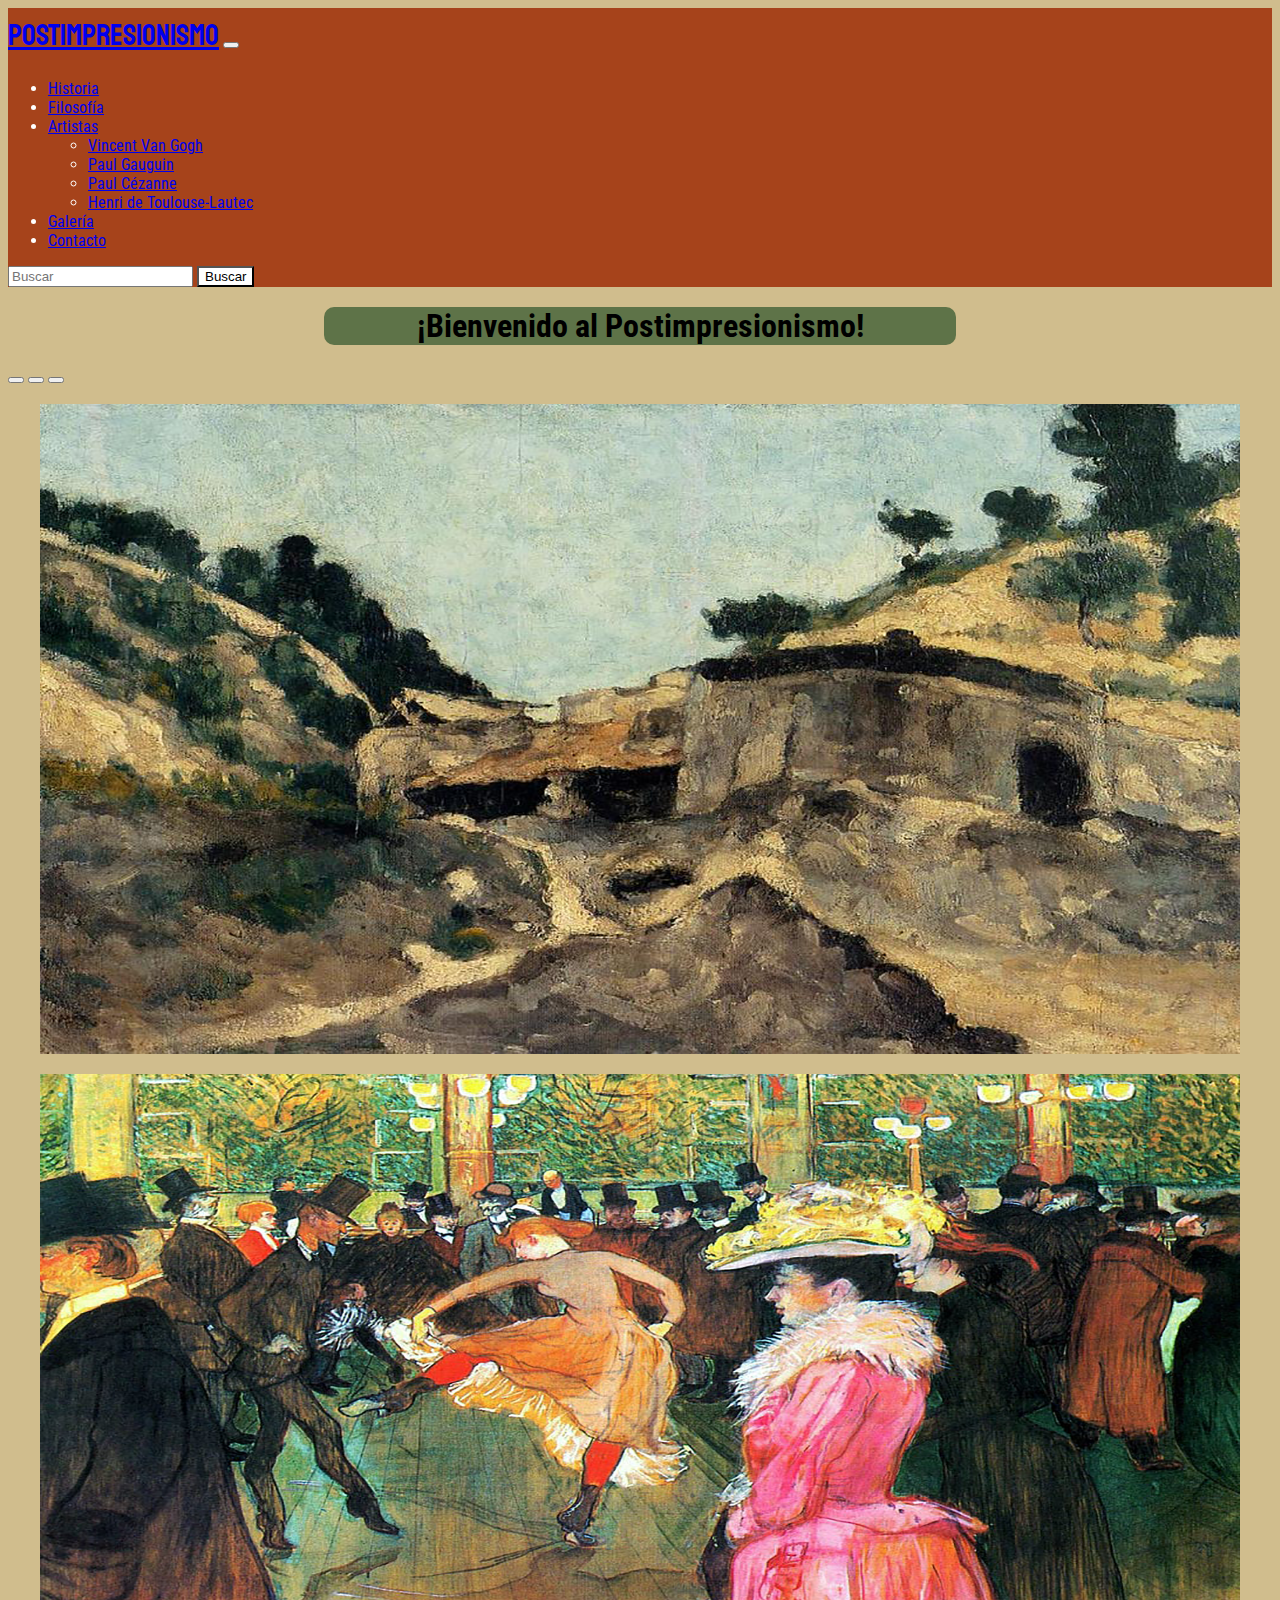
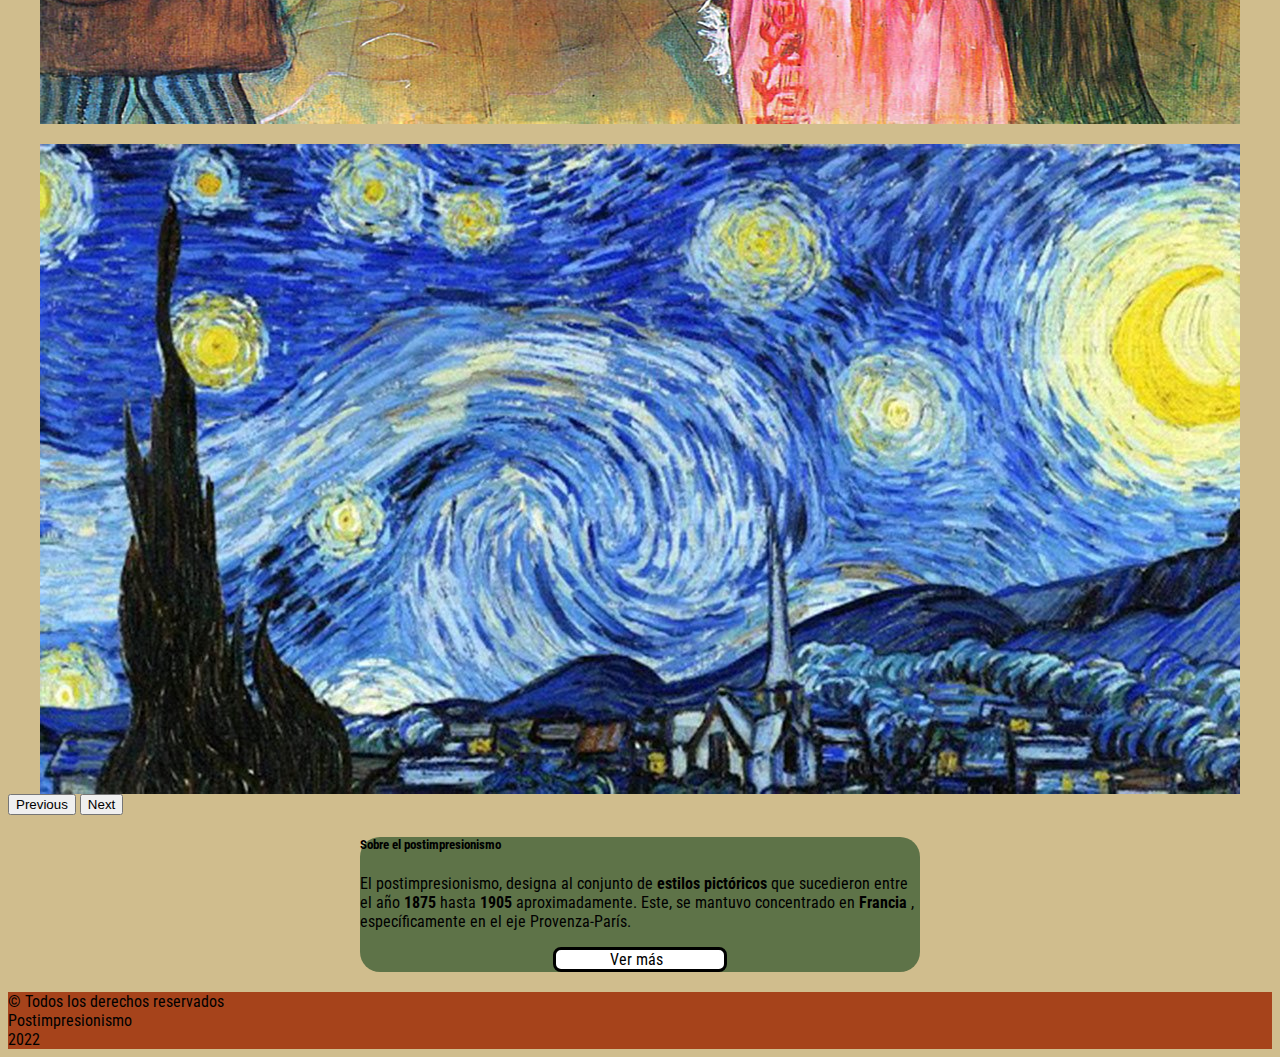
<file: web/index.html>
<!DOCTYPE html>
<html lang="es">
<head>
    <meta charset="UTF-8">
    <meta name="viewport" content="width=device-width, initial-scale=1.0">
    <link href="https://fonts.googleapis.com/css2?family=Roboto+Condensed&display=swap" rel="stylesheet">
    <link href="https://fonts.googleapis.com/css2?family=Koulen&display=swap" rel="stylesheet">
    <title>Postimpresionismo</title>
    <link href="https://cdn.jsdelivr.net/npm/bootstrap@5.1.3/dist/css/bootstrap.min.css" rel="stylesheet" integrity="
    sha384-1BmE4kWBq78iYhFldvKuhfTAU6auU8tT94WrHftjDbrCEXSU1oBoqyl2QvZ6jIW3" crossorigin="anonymous">
    <link rel="stylesheet" href="css/estilos.css">
</head>

 <body class="body">
 <header class="header container">
 <nav class="navbar navbar-expand-lg navbar-light ">
  <div class="container-fluid">
    <a class="navbar-brand" href="index.html">POSTIMPRESIONISMO</a>
    <button class="navbar-toggler" type="button" data-bs-toggle="collapse" data-bs-target="#navbarSupportedContent" aria-controls="navbarSupportedContent" aria-expanded="false" aria-label="Toggle navigation">
      <span class="navbar-toggler-icon"></span>
    </button>
    <div class="collapse navbar-collapse" id="navbarSupportedContent">
      <ul class="navbar-nav me-auto mb-2 mb-lg-0">
        <li class="nav-item">
          <a class="nav-link" aria-current="page" href="historia.html">Historia</a>
        </li>
        <li class="nav-item">
          <a class="nav-link" href="filosofia.html">Filosofía</a>
        </li>
        <li class="nav-item dropdown">
          <a class="nav-link dropdown-toggle" href="#" id="navbarDropdown" role="button" data-bs-toggle="dropdown" aria-expanded="false">
            Artistas
          </a>
          <ul class="dropdown-menu" aria-labelledby="navbarDropdown">
            <li><a class="dropdown-item" href="vangogh.html">Vincent Van Gogh</a></li>
            <li><a class="dropdown-item" href="gauguin.html">Paul Gauguin</a></li>
            <li><a class="dropdown-item" href="cezanne.html">Paul Cézanne</a></li>
            <li><a class="dropdown-item" href="henri.html">Henri de Toulouse-Lautec</a></li>
          </ul>
        </li>
        <li class="nav-item">
          <a class="nav-link" href="galeria.html">Galería</a>
        </li>
        <li class="nav-item">
          <a class="nav-link" href="contacto.html">Contacto</a>
        </li>
      </ul>
      <form class="d-flex" action="resultados_buscar.php" method="post">
        <input class="form-control me-2" type="search" placeholder="Buscar" aria-label="Search" name="buscar">
        <button class="btn btn-outline-success" type="submit">Buscar</button>
      </form>
    </div>
  </div>
</nav>
    </header>

    <section>
     <div class="index"> <h1> ¡Bienvenido al Postimpresionismo! </h1> </div>
<div id="carouselExampleIndicators" class="carousel slide" data-bs-ride="carousel">
  <div class="carousel-indicators">
    <button type="button" data-bs-target="#carouselExampleIndicators" data-bs-slide-to="0" class="active" aria-current="true" aria-label="Slide 1"></button>
    <button type="button" data-bs-target="#carouselExampleIndicators" data-bs-slide-to="1" aria-label="Slide 2"></button>
    <button type="button" data-bs-target="#carouselExampleIndicators" data-bs-slide-to="2" aria-label="Slide 3"></button>
  </div>
  <div class="carousel-inner ">
    <div class="carousel-item active">
      <img class="w-50" src="img/molino.jpg" alt="">
    </div>
    <div class="carousel-item">
      <img class="w-50" src="img/mouline.jpg" alt="">
    </div>
    <div class="carousel-item">
      <img class="w-50" src="img/noche.jpg" alt="">
    </div>
  </div>
   <button class="carousel-control-prev" type="button" data-bs-target="#carouselExampleIndicators" data-bs-slide="prev">
    <span class="carousel-control-prev-icon" aria-hidden="true"></span>
    <span class="visually-hidden">Previous</span>
  </button>
  <button class="carousel-control-next" type="button" data-bs-target="#carouselExampleIndicators" data-bs-slide="next">
    <span class="carousel-control-next-icon" aria-hidden="true"></span>
    <span class="visually-hidden">Next</span>
  </button>
</div>

<div class="card1">
<div class="card" style="width: 35rem;">
  <div class="card-body">
    <h5 class="card-title">Sobre el postimpresionismo</h5>
    <p class="card-text"> El postimpresionismo, designa al conjunto de <strong> estilos pictóricos </strong> que sucedieron entre el año <strong>1875 </strong> hasta <strong> 1905 </strong> aproximadamente. Este, se mantuvo concentrado en <strong> Francia </strong>, específicamente en el eje Provenza-París.</p>
     <div class="botonindex"> <a href="historia.html" class="card-link">Ver más</a> </div>
  </div>
</div>
</div>
    </section>

    <footer>
           <div class="container  p-4 text-center">
            <div class="row justify-content-center">
                <div class="col-6">
                    <span>
                        &copy; Todos los derechos reservados <br>
                        Postimpresionismo <br> 2022
                    </span>
                </div>
            </div>
        </div>
    </footer>
  



<script src="https://cdn.jsdelivr.net/npm/bootstrap@5.1.3/dist/js/bootstrap.bundle.min.js" integrity="sha384-ka7Sk0Gln4gmtz2MlQnikT1wXgYsOg+OMhuP+IlRH9sENBO0LRn5q+8nbTov4+1p" crossorigin="anonymous"></script>
</body>
</html>
</file>
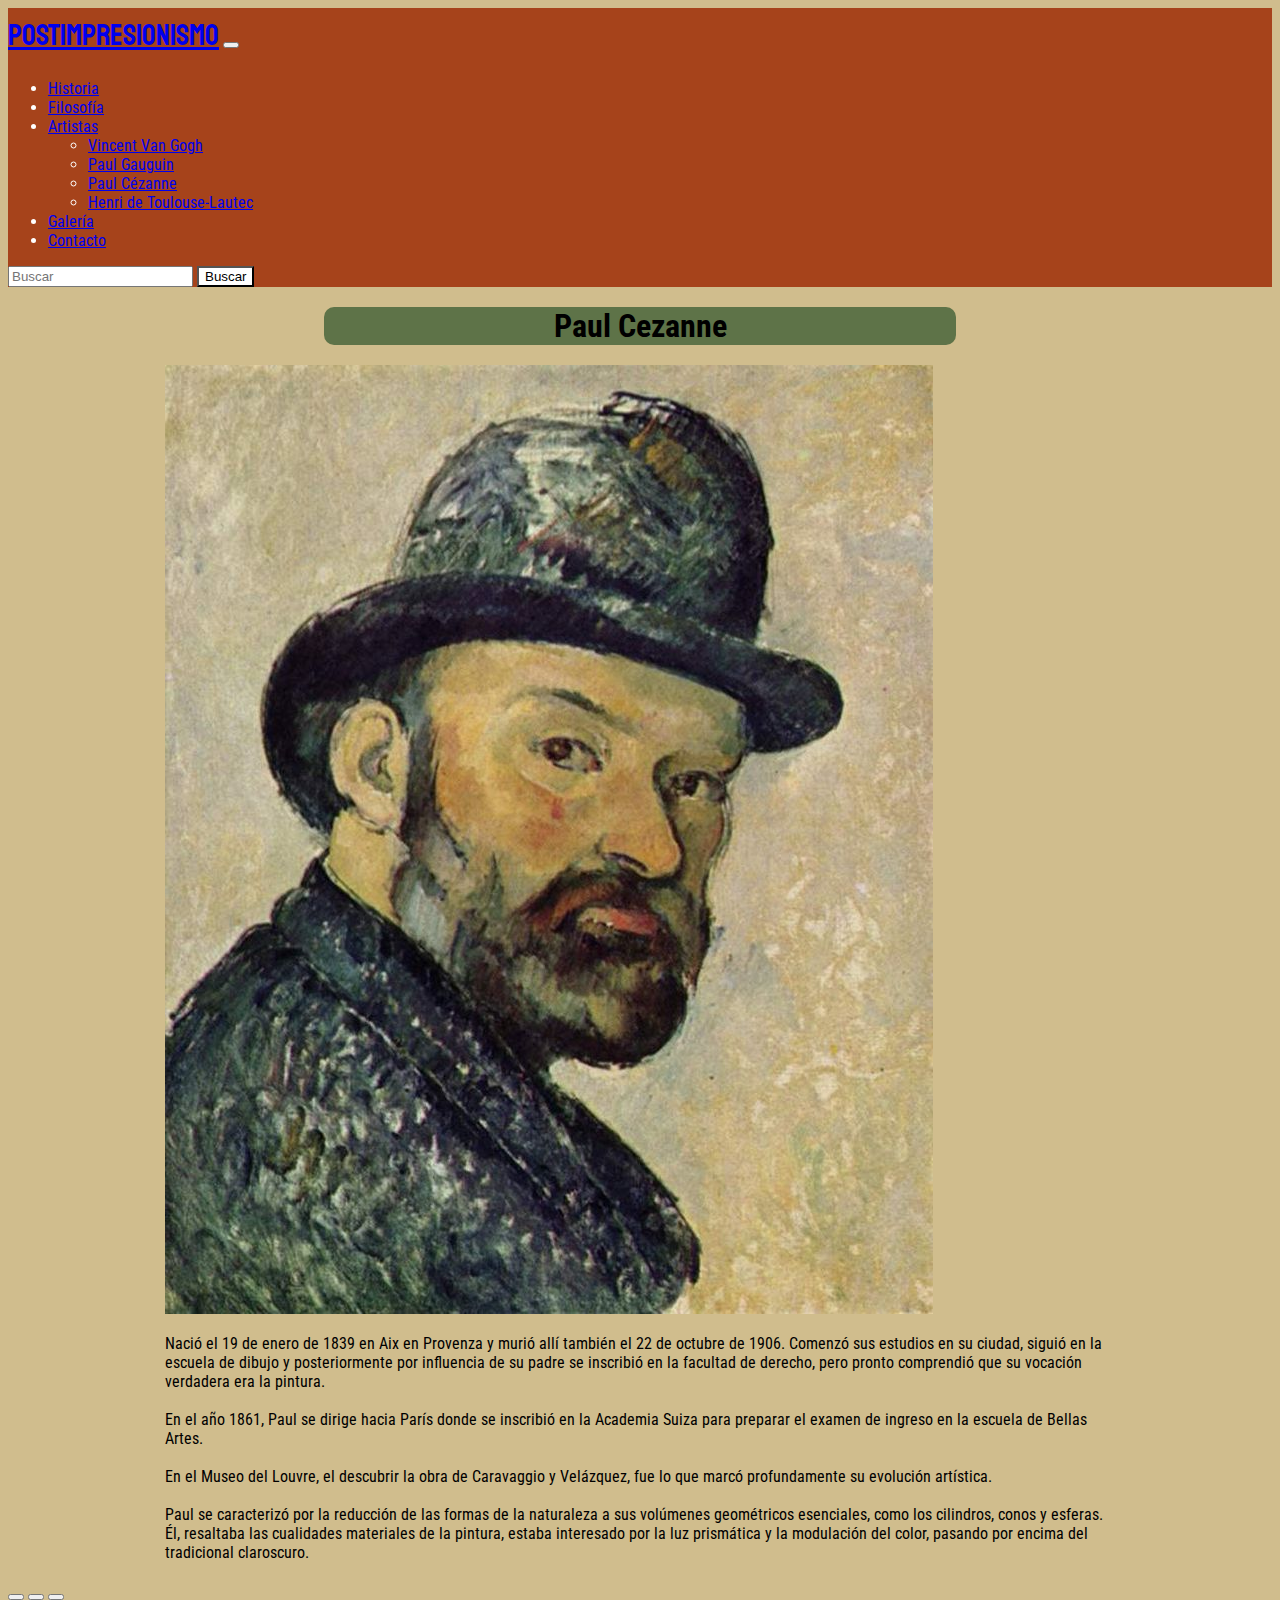
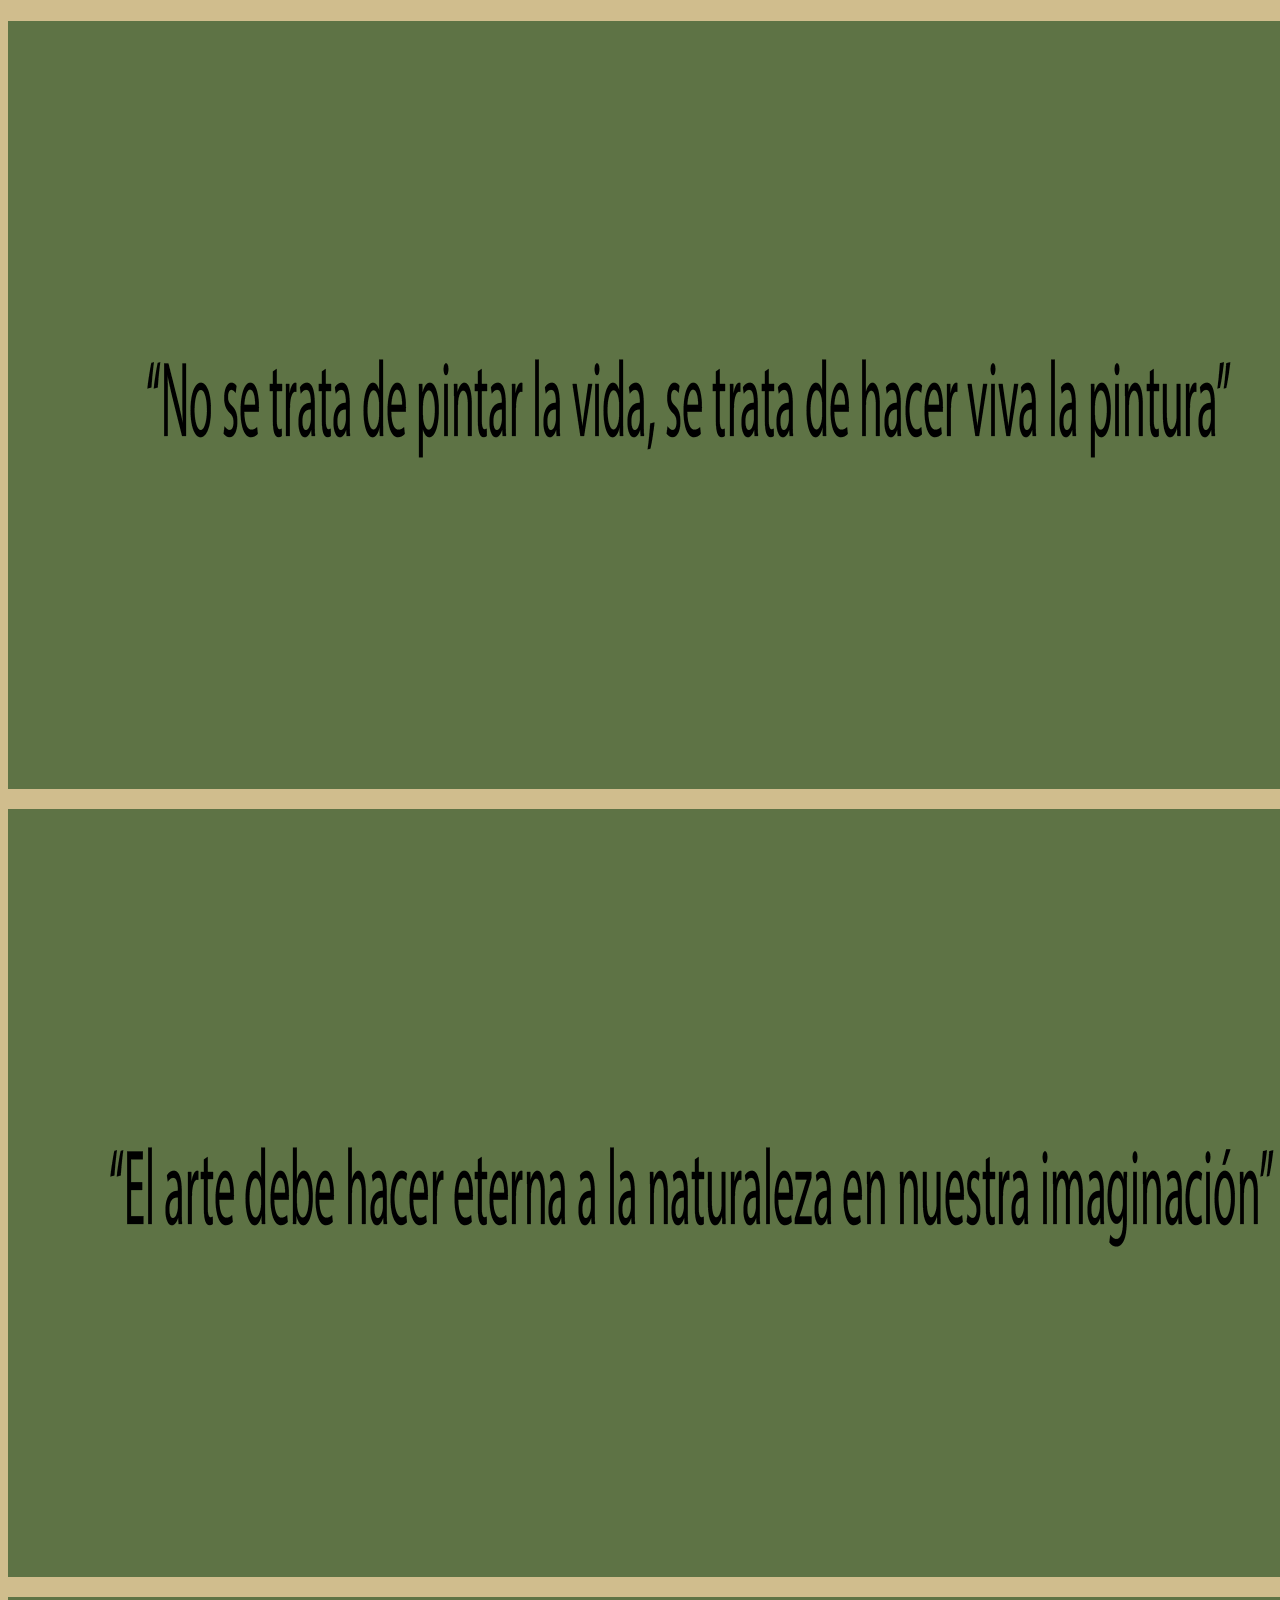
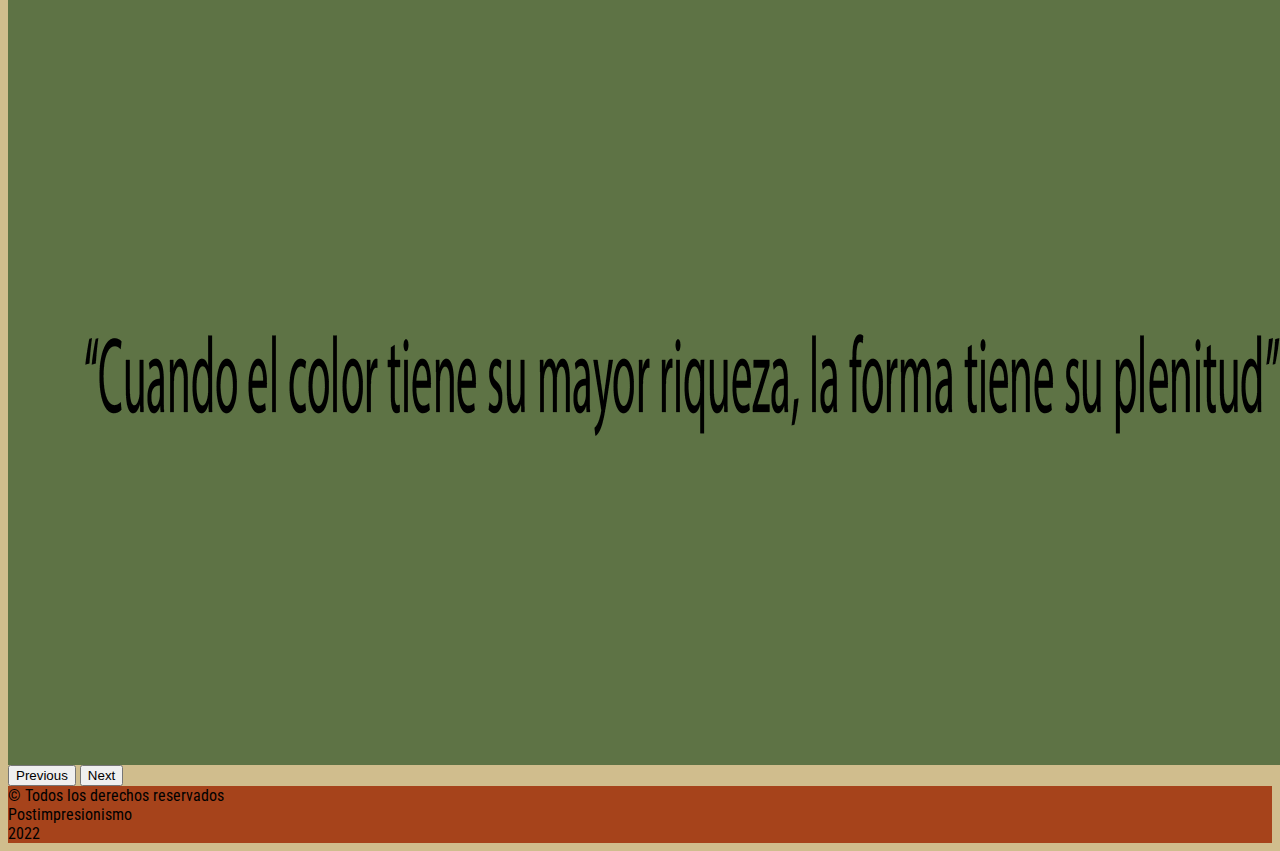
<file: web/cezanne.html>
<!DOCTYPE html>
<html lang="es">
<head>
    <meta charset="UTF-8">
    <meta name="viewport" content="width=device-width, initial-scale=1.0">
    <link href="https://fonts.googleapis.com/css2?family=Roboto+Condensed&display=swap" rel="stylesheet">
    <link href="https://fonts.googleapis.com/css2?family=Koulen&display=swap" rel="stylesheet">
    <title>Paul Cézanne - Postimpresionismo</title>
    <link href="https://cdn.jsdelivr.net/npm/bootstrap@5.1.3/dist/css/bootstrap.min.css" rel="stylesheet" integrity="
    sha384-1BmE4kWBq78iYhFldvKuhfTAU6auU8tT94WrHftjDbrCEXSU1oBoqyl2QvZ6jIW3" crossorigin="anonymous">
    <link rel="stylesheet" href="css/estilos.css">
</head>

 <body class="body">
 <header class="header container">
 <nav class="navbar navbar-expand-lg navbar-light">
  <div class="container-fluid">
    <a class="navbar-brand active" href="index.html">POSTIMPRESIONISMO</a>
    <button class="navbar-toggler" type="button" data-bs-toggle="collapse" data-bs-target="#navbarSupportedContent" aria-controls="navbarSupportedContent" aria-expanded="false" aria-label="Toggle navigation">
      <span class="navbar-toggler-icon"></span>
    </button>
    <div class="collapse navbar-collapse" id="navbarSupportedContent">
      <ul class="navbar-nav me-auto mb-2 mb-lg-0">
        <li class="nav-item">
          <a class="nav-link" aria-current="page" href="historia.html">Historia</a>
        </li>
        <li class="nav-item">
          <a class="nav-link" href="filosofia.html">Filosofía</a>
        </li>
        <li class="nav-item dropdown">
          <a class="nav-link dropdown-toggle active" href="#" id="navbarDropdown" role="button" data-bs-toggle="dropdown" aria-expanded="false">
            Artistas
          </a>
          <ul class="dropdown-menu" aria-labelledby="navbarDropdown">
            <li><a class="dropdown-item" href="vangogh.html">Vincent Van Gogh</a></li>
            <li><a class="dropdown-item" href="gauguin.html">Paul Gauguin</a></li>
            <li><a class="dropdown-item" href="cezanne.html">Paul Cézanne</a></li>
            <li><a class="dropdown-item" href="henri.html">Henri de Toulouse-Lautec</a></li>
          </ul>
        </li>
        <li class="nav-item">
          <a class="nav-link" href="galeria.html">Galería</a>
        </li>
        <li class="nav-item">
          <a class="nav-link" href="contacto.html">Contacto</a>
        </li>
      </ul>
     <form class="d-flex" action="resultados_buscar.php" method="POST">
        <input class="form-control me-2" type="search" placeholder="Buscar" aria-label="Search" name="buscar">
        <button class="btn btn-outline-success" type="submit">Buscar</button>
      </form>
    </div>
  </div>
</nav>
    </header>
    <section>
     <div class="artista3"> <h1> Paul Cezanne </h1> </div>
     <div class="card6 mt-5" style="max-width: 950px;">
  <div class="row g-0">
    <div class="col-md-4">
      <img src="img/cezanne.jpg" class="img-fluid rounded-start" alt="...">
    </div>
    <div class="col-md-8">
      <div class="card-body">
        <p class="card-text"> Nació el 19 de enero de 1839 en Aix en Provenza y murió allí también el 22 de octubre de 1906. 
Comenzó sus estudios en su ciudad, siguió en la escuela de dibujo y posteriormente por influencia de su padre se inscribió en la facultad de derecho, pero pronto comprendió que su vocación verdadera era la pintura. <br> <br>
En el año 1861, Paul se dirige hacia París donde se inscribió en la Academia Suiza para preparar el examen de ingreso en la escuela de Bellas Artes. <br> <br> En el Museo del Louvre, el descubrir la obra de Caravaggio y Velázquez, fue lo que marcó profundamente su evolución artística. 
<br> <br> 
Paul se caracterizó por la reducción de las formas de la naturaleza a sus volúmenes geométricos esenciales, como los cilindros, conos y esferas. Él, resaltaba las cualidades materiales de la pintura, estaba interesado por la luz prismática y la modulación del color, pasando por encima del tradicional claroscuro.
 </p>
      </div>
    </div>
  </div>
</div>
<div id="carouselExampleIndicators" class="carousel slide" data-bs-ride="carousel">
  <div class="carousel-indicators">
    <button type="button" data-bs-target="#carouselExampleIndicators" data-bs-slide-to="0" class="active" aria-current="true" aria-label="Slide 1"></button>
    <button type="button" data-bs-target="#carouselExampleIndicators" data-bs-slide-to="1" aria-label="Slide 2"></button>
    <button type="button" data-bs-target="#carouselExampleIndicators" data-bs-slide-to="2" aria-label="Slide 3"></button>
  </div>
  <div class="carousel-inner mb-4 ">
    <div class="carousel-item active">
      <img class="w-50" src="img/frasepc1.jpg" alt="">
    </div>
    <div class="carousel-item">
      <img class="w-50" src="img/frasepc2.jpg" alt="">
    </div>
    <div class="carousel-item">
      <img class="w-50" src="img/frasepc3.jpg" alt="">
    </div>
  </div>
   <button class="carousel-control-prev" type="button" data-bs-target="#carouselExampleIndicators" data-bs-slide="prev">
    <span class="carousel-control-prev-icon" aria-hidden="true"></span>
    <span class="visually-hidden">Previous</span>
  </button>
  <button class="carousel-control-next" type="button" data-bs-target="#carouselExampleIndicators" data-bs-slide="next">
    <span class="carousel-control-next-icon" aria-hidden="true"></span>
    <span class="visually-hidden">Next</span>
  </button>
</div>
   </section>
       <footer>
           <div class="container  p-4 text-center">
            <div class="row justify-content-center">
                <div class="col-6">
                    <span>
                        &copy; Todos los derechos reservados <br>
                        Postimpresionismo <br> 2022
                    </span>
                </div>
            </div>
        </div>
    </footer>
  



<script src="https://cdn.jsdelivr.net/npm/bootstrap@5.1.3/dist/js/bootstrap.bundle.min.js" integrity="sha384-ka7Sk0Gln4gmtz2MlQnikT1wXgYsOg+OMhuP+IlRH9sENBO0LRn5q+8nbTov4+1p" crossorigin="anonymous"></script>
</body>
</html>
</file>
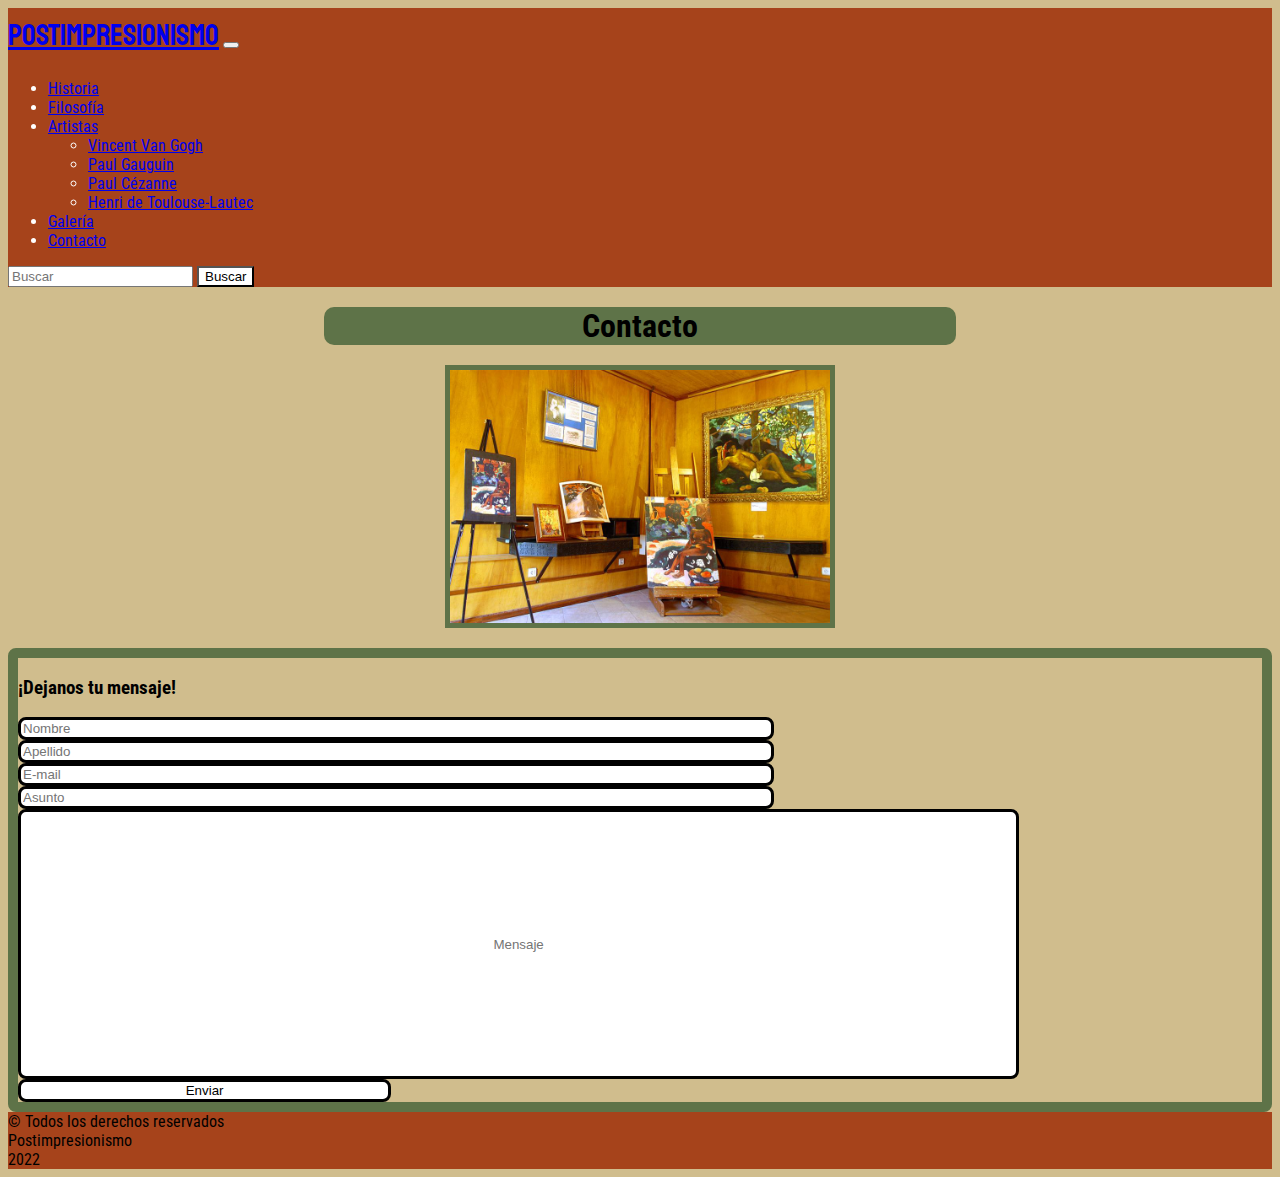
<file: web/contacto.html>
<!DOCTYPE html>
<html lang="es">
<head>
    <meta charset="UTF-8">
    <meta name="viewport" content="width=device-width, initial-scale=1.0">
    <link href="https://fonts.googleapis.com/css2?family=Roboto+Condensed&display=swap" rel="stylesheet">
    <link href="https://fonts.googleapis.com/css2?family=Koulen&display=swap" rel="stylesheet">
    <title> Contacto - Postimpresionismo</title>
    <link href="https://cdn.jsdelivr.net/npm/bootstrap@5.1.3/dist/css/bootstrap.min.css" rel="stylesheet" integrity="
    sha384-1BmE4kWBq78iYhFldvKuhfTAU6auU8tT94WrHftjDbrCEXSU1oBoqyl2QvZ6jIW3" crossorigin="anonymous">
    <link rel="stylesheet" href="css/estilos.css">
</head>

 <body background="" >
 <header class="header container">
 <nav class="navbar navbar-expand-lg navbar-light">
  <div class="container-fluid">
    <a class="navbar-brand" href="index.html">POSTIMPRESIONISMO</a>
    <button class="navbar-toggler" type="button" data-bs-toggle="collapse" data-bs-target="#navbarSupportedContent" aria-controls="navbarSupportedContent" aria-expanded="false" aria-label="Toggle navigation">
      <span class="navbar-toggler-icon"></span>
    </button>
    <div class="collapse navbar-collapse" id="navbarSupportedContent">
      <ul class="navbar-nav me-auto mb-2 mb-lg-0">
        <li class="nav-item">
          <a class="nav-link" aria-current="page" href="historia.html">Historia</a>
        </li>
        <li class="nav-item">
          <a class="nav-link" href="filosofia.html">Filosofía</a>
        </li>
        <li class="nav-item dropdown">
          <a class="nav-link dropdown-toggle" href="#" id="navbarDropdown" role="button" data-bs-toggle="dropdown" aria-expanded="false">
            Artistas
          </a>
          <ul class="dropdown-menu" aria-labelledby="navbarDropdown">
            <li><a class="dropdown-item" href="vangogh.html">Vincent Van Gogh</a></li>
            <li><a class="dropdown-item" href="gauguin.html">Paul Gauguin</a></li>
            <li><a class="dropdown-item" href="cezanne.html">Paul Cézanne</a></li>
            <li><a class="dropdown-item" href="henri.html">Henri de Toulouse-Lautec</a></li>
          </ul>
        </li>
        <li class="nav-item">
          <a class="nav-link" href="galeria.html">Galería</a>
        </li>
        <li class="nav-item">
          <a class="nav-link active" href="contacto.html">Contacto</a>
        </li>
      </ul>
      <form class="d-flex">
        <input class="form-control me-2" type="search" placeholder="Buscar" aria-label="Search">
        <button class="btn btn-outline-success" type="submit">Buscar</button>
      </form>
    </div>
  </div>
</nav>
    </header>
    <section>
        <div class="postimp"> <h1> Contacto </h1> </div>
         <div class="fotocontacto"><img src="img/fotog.jpg"> </div>
  <div class="container mb-3">
  <div class="row">
  <div class="col-lg-6 mx-auto">
    <div class="card5">
      <div class="card-body">
        <div class="row">
          <div class="col-lg-12">
              <div class="head text-center text-white ">
                <h3>¡Dejanos tu mensaje!</h3>
              </div>
          </div>
        </div>
             <div class="form p-3">
                <div class="form-row text-center">
                  <form method="POST"> <input type="hidden" name="form-name" value="form 1">
                    <div class="mt-3 mb-3 formu">
                        <input type="text" name="nombre" placeholder="Nombre" required="">
                    </div>
                    <div class="mb-3 formu">
                      <input type="text" name="Apellido" placeholder="Apellido" required="">
                  </div>
                   <div class="mb-3 formu">
                        <input type="email" name="email" placeholder="E-mail" required="">
                    </div>
                   <div class="mb-3 formu">
                      <input type="text" name="Asunto" placeholder="Asunto" required="">
                  </div>
                    <div class="mb-3 formu2">
                        <input type="text" name="mensaje" required="" placeholder="Mensaje">
                    </div>
                    <div class="form-row">
                    <div class="boton">
                        <input type="submit" name="btnenvio" value="Enviar">
                    </div>
                </div>
     </form>
        
            </div>
      </div>
    </div>
  </div>
  </div>
</div>
</div>
    </section>

        <footer>
           <div class="container  p-4 text-center">
            <div class="row justify-content-center">
                <div class="col-6">
                    <span>
                        &copy; Todos los derechos reservados <br>
                        Postimpresionismo <br> 2022
                    </span>
                </div>
            </div>
        </div>
    </footer>
  



<script src="https://cdn.jsdelivr.net/npm/bootstrap@5.1.3/dist/js/bootstrap.bundle.min.js" integrity="sha384-ka7Sk0Gln4gmtz2MlQnikT1wXgYsOg+OMhuP+IlRH9sENBO0LRn5q+8nbTov4+1p" crossorigin="anonymous"></script>
</body>
</html>
</file>
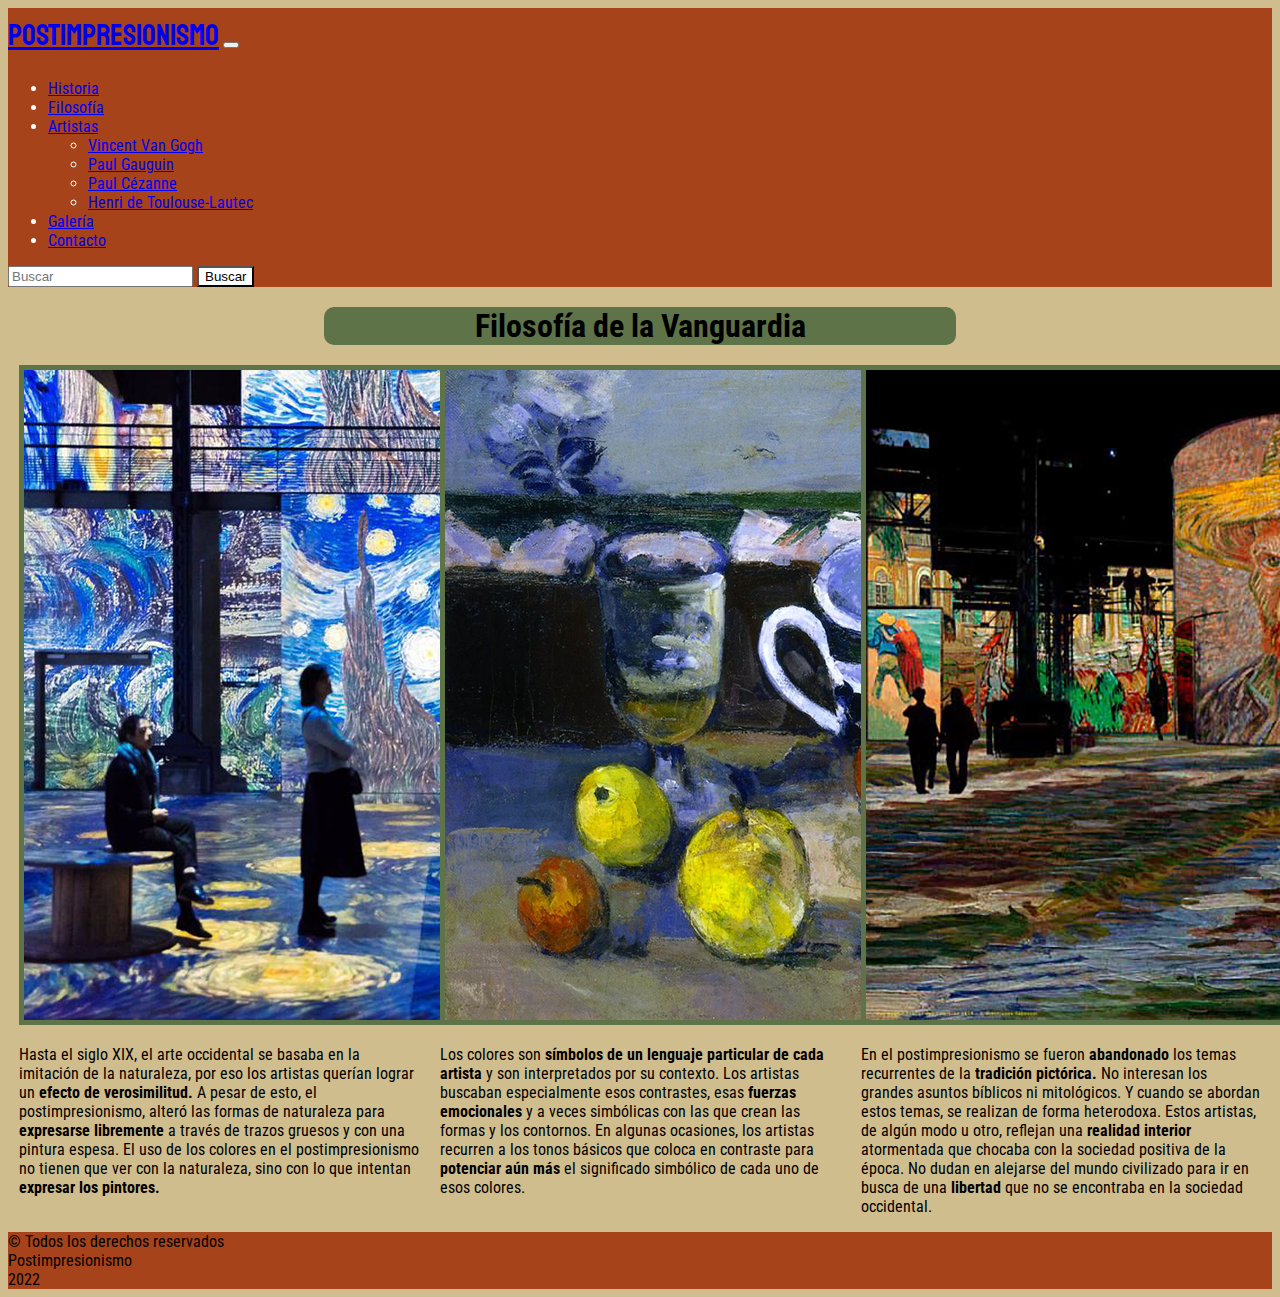
<file: web/filosofia.html>
<!DOCTYPE html>
<html lang="es">
<head>
    <meta charset="UTF-8">
    <meta name="viewport" content="width=device-width, initial-scale=1.0">
    <link href="https://fonts.googleapis.com/css2?family=Roboto+Condensed&display=swap" rel="stylesheet">
    <link href="https://fonts.googleapis.com/css2?family=Koulen&display=swap" rel="stylesheet">
    <title>Filosofía - Postimpresionismo</title>
    <link href="https://cdn.jsdelivr.net/npm/bootstrap@5.1.3/dist/css/bootstrap.min.css" rel="stylesheet" integrity="
    sha384-1BmE4kWBq78iYhFldvKuhfTAU6auU8tT94WrHftjDbrCEXSU1oBoqyl2QvZ6jIW3" crossorigin="anonymous">
    <link rel="stylesheet" href="css/estilos.css">
</head>

 <body background="" >
 <header class="header container">
  <nav class="navbar navbar-expand-lg navbar-light">
  <div class="container-fluid">
    <a class="navbar-brand " href="index.html">POSTIMPRESIONISMO</a>
    <button class="navbar-toggler" type="button" data-bs-toggle="collapse" data-bs-target="#navbarSupportedContent" aria-controls="navbarSupportedContent" aria-expanded="false" aria-label="Toggle navigation">
      <span class="navbar-toggler-icon"></span>
    </button>
    <div class="collapse navbar-collapse" id="navbarSupportedContent">
      <ul class="navbar-nav me-auto mb-2 mb-lg-0">
        <li class="nav-item">
          <a class="nav-link" aria-current="page" href="historia.html">Historia</a>
        </li>
        <li class="nav-item">
          <a class="nav-link active" href="filosofia.html">Filosofía</a>
        </li>
        <li class="nav-item dropdown">
          <a class="nav-link dropdown-toggle" href="#" id="navbarDropdown" role="button" data-bs-toggle="dropdown" aria-expanded="false">
            Artistas
          </a>
          <ul class="dropdown-menu" aria-labelledby="navbarDropdown">
            <li><a class="dropdown-item" href="vangogh.html">Vincent Van Gogh</a></li>
            <li><a class="dropdown-item" href="gauguin.html">Paul Gauguin</a></li>
            <li><a class="dropdown-item" href="cezanne.html">Paul Cézanne</a></li>
            <li><a class="dropdown-item" href="henri.html">Henri de Toulouse-Lautec</a></li>
          </ul>
        </li>
        <li class="nav-item">
          <a class="nav-link" href="galeria.html">Galería</a>
        </li>
        <li class="nav-item">
          <a class="nav-link" href="contacto.html">Contacto</a>
        </li>
      </ul>
      <form class="d-flex" action="resultados_buscar.php" method="post">
        <input class="form-control me-2" type="search" placeholder="Buscar" aria-label="Search" name="buscar">
        <button class="btn btn-outline-success" type="submit">Buscar</button>
      </form>
    </div>
  </div>
</nav>
    </header>
<section>
    <div class="postimp"> <h1> Filosofía de la Vanguardia </h1> </div>
<div class="card-group">
  <div class="card3 m-3" style="width: 25rem;">
    <img src="img/foto3.jpg" class="card-img-top" alt="">
    <div class="card-body">
      <p class="card-text"> Hasta el siglo XIX, el arte occidental se basaba en la imitación de la naturaleza, por eso los artistas querían lograr un <strong> efecto de verosimilitud. </strong> A pesar de esto, el postimpresionismo, alteró las formas de naturaleza para <strong> expresarse libremente </strong> a través de trazos gruesos y con una pintura espesa. El uso de los colores en el postimpresionismo no tienen que ver con la naturaleza, sino con lo que intentan <strong> expresar los pintores. </strong></p>
    </div>
  </div>
  <div class="card3 m-3"style="width: 25rem;">
    <img src="img/contorno2.jpg" class="card-img-top" alt="">
    <div class="card-body">
      <p class="card-text">Los colores son <strong> símbolos de un lenguaje particular de cada artista </strong> y son interpretados por su contexto. Los artistas buscaban especialmente esos contrastes, esas <strong> fuerzas emocionales </strong> y a veces simbólicas con las que crean las formas y los contornos. En algunas ocasiones, los artistas recurren a los tonos básicos que coloca en contraste para <strong> potenciar aún más </strong> el significado simbólico de cada uno de esos colores. </p>
    </div>
  </div>
  <div class="card3 m-3"style="width: 25rem;">
    <img src="img/foto4.jpg" class="card-img-top" alt="">
    <div class="card-body">
      <p class="card-text">En el postimpresionismo se fueron <strong> abandonado </strong> los temas recurrentes de la <strong> tradición pictórica. </strong> No interesan los grandes asuntos bíblicos ni mitológicos. Y cuando se abordan estos temas, se realizan de forma heterodoxa. Estos artistas, de algún modo u otro, reflejan una <strong> realidad interior </strong> atormentada que chocaba con la sociedad positiva de la época. No dudan en alejarse del mundo civilizado para ir en busca de una <strong> libertad </strong> que no se encontraba en la sociedad occidental. </p>
    </div>
  </div>
</div>
    
</section>
    <footer>
           <div class="container  p-4 text-center">
            <div class="row justify-content-center">
                <div class="col-6">
                    <span>
                        &copy; Todos los derechos reservados <br>
                        Postimpresionismo <br> 2022
                    </span>
                </div>
            </div>
        </div>
    </footer>
  



<script src="https://cdn.jsdelivr.net/npm/bootstrap@5.1.3/dist/js/bootstrap.bundle.min.js" integrity="sha384-ka7Sk0Gln4gmtz2MlQnikT1wXgYsOg+OMhuP+IlRH9sENBO0LRn5q+8nbTov4+1p" crossorigin="anonymous"></script>
</body>
</html>
</file>
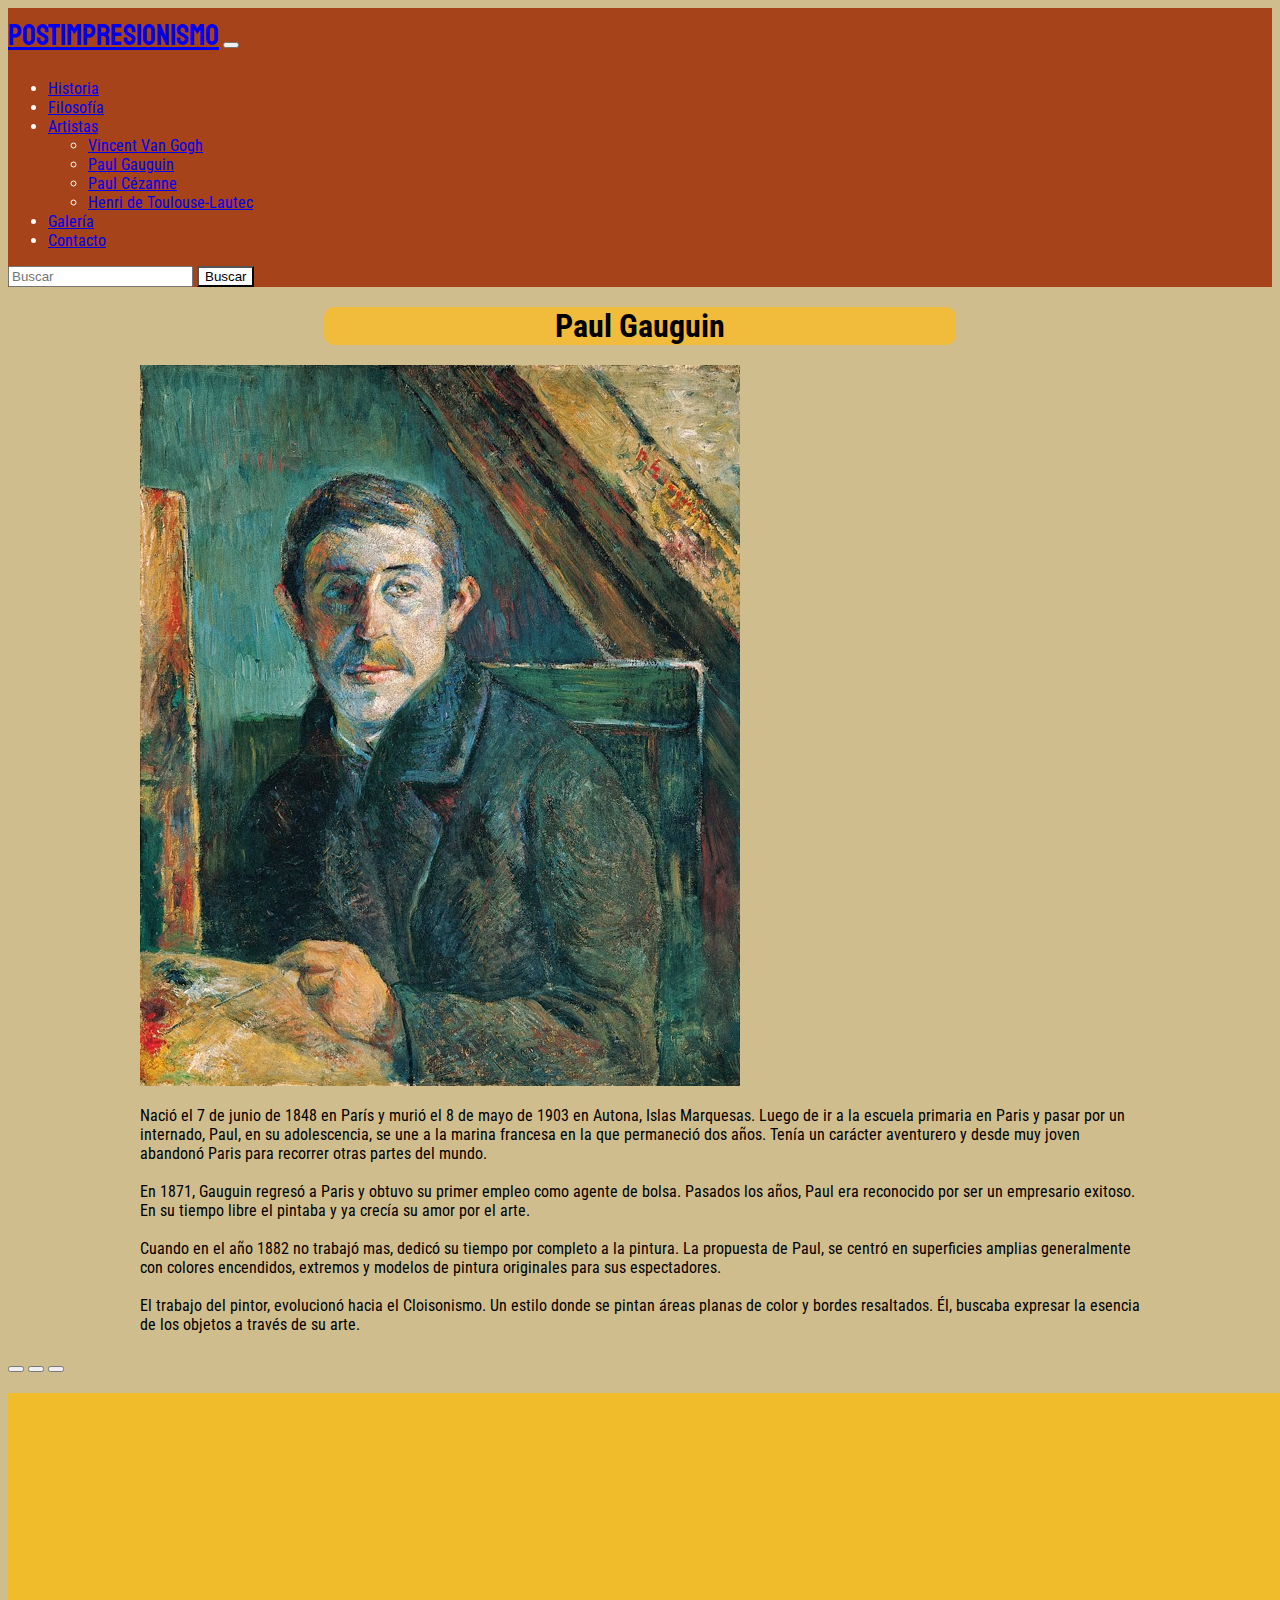
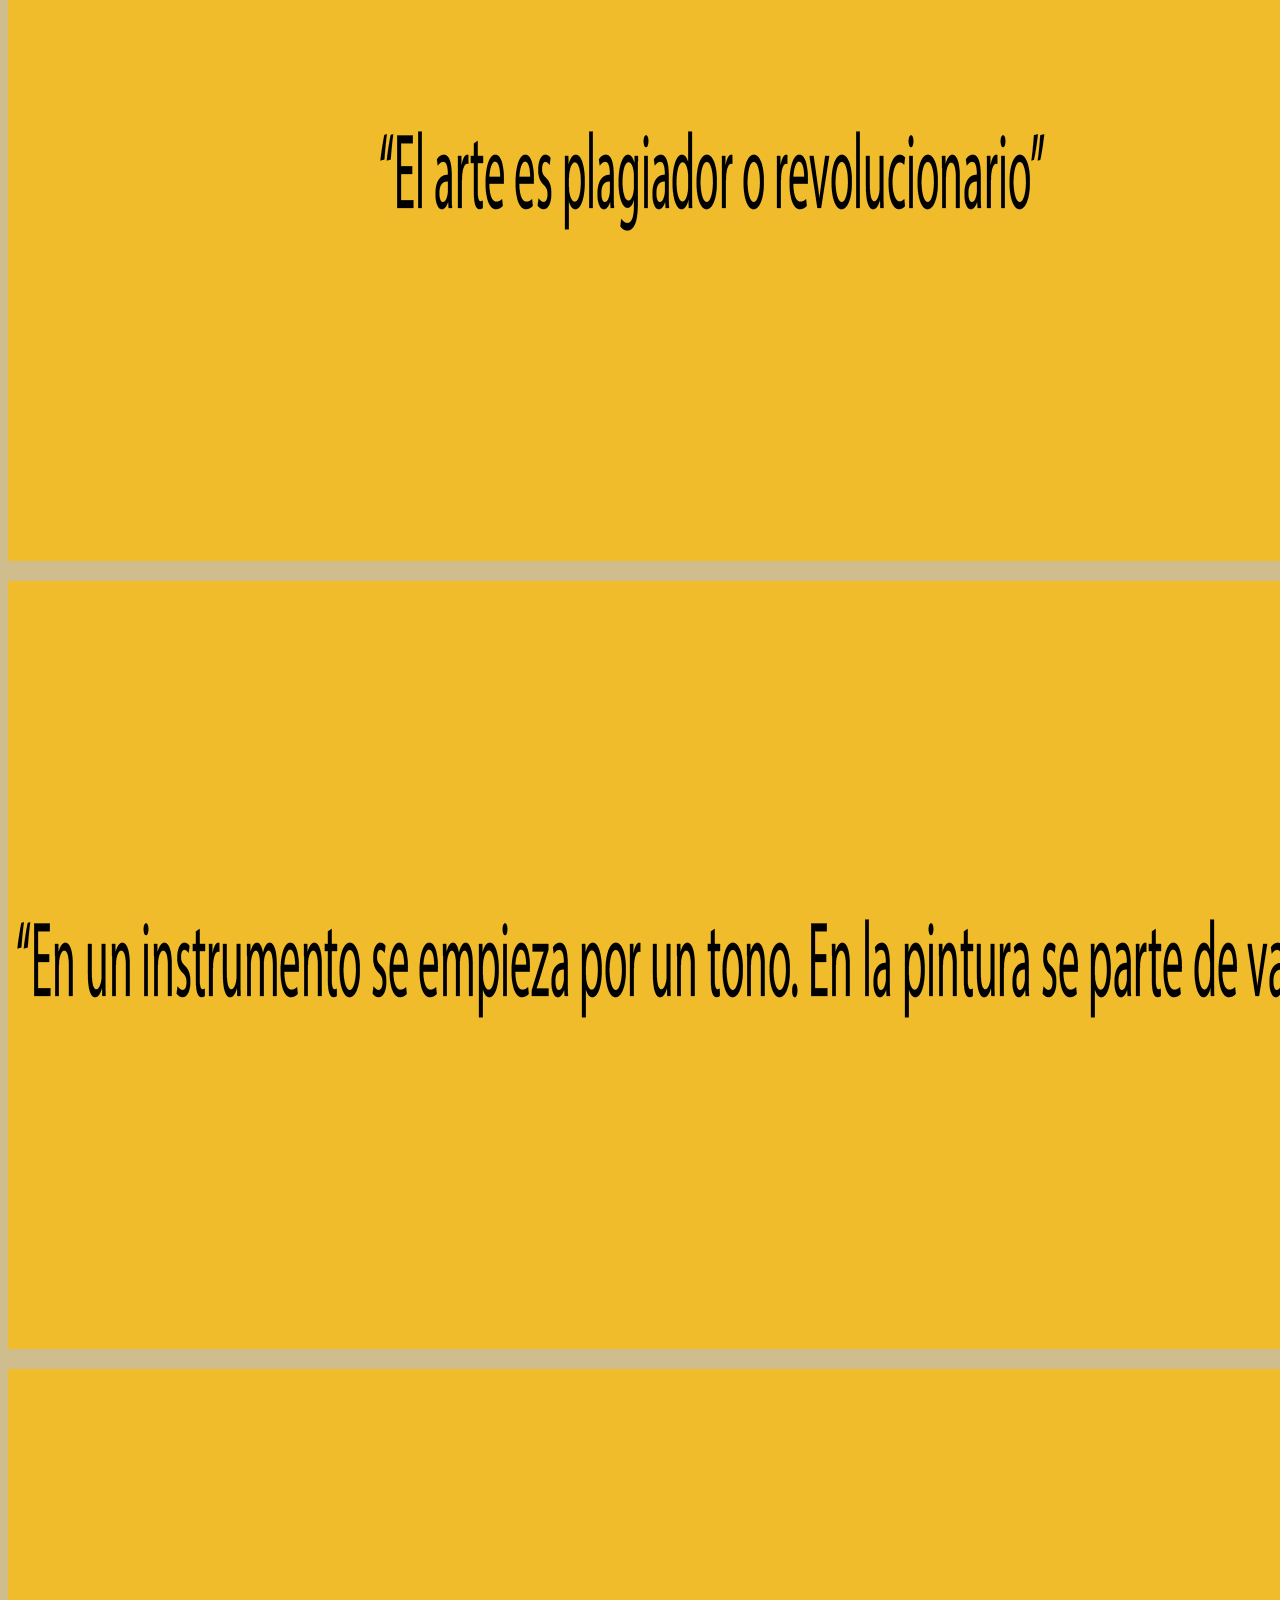
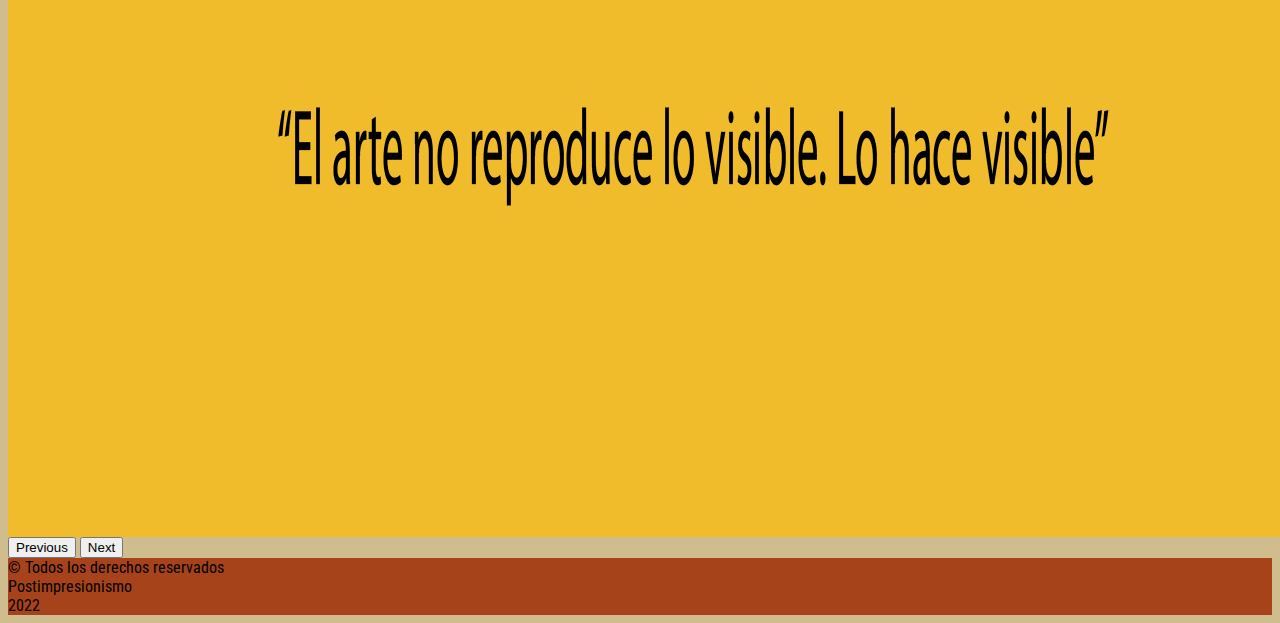
<file: web/gauguin.html>
<!DOCTYPE html>
<html lang="es">
<head>
    <meta charset="UTF-8">
    <meta name="viewport" content="width=device-width, initial-scale=1.0">
    <link href="https://fonts.googleapis.com/css2?family=Roboto+Condensed&display=swap" rel="stylesheet">
    <link href="https://fonts.googleapis.com/css2?family=Koulen&display=swap" rel="stylesheet">
    <title>Paul Gauguin - Postimpresionismo</title>
    <link href="https://cdn.jsdelivr.net/npm/bootstrap@5.1.3/dist/css/bootstrap.min.css" rel="stylesheet" integrity="
    sha384-1BmE4kWBq78iYhFldvKuhfTAU6auU8tT94WrHftjDbrCEXSU1oBoqyl2QvZ6jIW3" crossorigin="anonymous">
    <link rel="stylesheet" href="css/estilos.css">
</head>

 <body class="body">
 <header class="header container">
 <nav class="navbar navbar-expand-lg navbar-light">
  <div class="container-fluid">
    <a class="navbar-brand active" href="index.html">POSTIMPRESIONISMO</a>
    <button class="navbar-toggler" type="button" data-bs-toggle="collapse" data-bs-target="#navbarSupportedContent" aria-controls="navbarSupportedContent" aria-expanded="false" aria-label="Toggle navigation">
      <span class="navbar-toggler-icon"></span>
    </button>
    <div class="collapse navbar-collapse" id="navbarSupportedContent">
      <ul class="navbar-nav me-auto mb-2 mb-lg-0">
        <li class="nav-item">
          <a class="nav-link" aria-current="page" href="historia.html">Historia</a>
        </li>
        <li class="nav-item">
          <a class="nav-link" href="filosofia.html">Filosofía</a>
        </li>
        <li class="nav-item dropdown">
          <a class="nav-link dropdown-toggle active" href="#" id="navbarDropdown" role="button" data-bs-toggle="dropdown" aria-expanded="false">
            Artistas
          </a>
          <ul class="dropdown-menu" aria-labelledby="navbarDropdown">
            <li><a class="dropdown-item" href="vangogh.html">Vincent Van Gogh</a></li>
            <li><a class="dropdown-item" href="gauguin.html">Paul Gauguin</a></li>
            <li><a class="dropdown-item" href="cezanne.html">Paul Cézanne</a></li>
            <li><a class="dropdown-item" href="henri.html">Henri de Toulouse-Lautec</a></li>
          </ul>
        </li>
        <li class="nav-item">
          <a class="nav-link" href="galeria.html">Galería</a>
        </li>
        <li class="nav-item">
          <a class="nav-link" href="contacto.html">Contacto</a>
        </li>
      </ul>
      <form class="d-flex" action="resultados_buscar.php" method="post">
        <input class="form-control me-2" type="search" placeholder="Buscar" aria-label="Search" name="buscar">
        <button class="btn btn-outline-success" type="submit">Buscar</button>
      </form>
    </div>
  </div>
</nav>
    </header>
    <section>
     <div class="artista2"> <h1> Paul Gauguin </h1> </div>
     <div class="card6 mt-5" style="max-width: 1000px;">
  <div class="row g-0">
    <div class="col-md-4">
      <img src="img/gauguin.jpg" class="img-fluid rounded-start" alt="...">
    </div>
    <div class="col-md-8">
      <div class="card-body">
        <p class="card-text">Nació el 7 de junio de 1848 en París y murió el 8 de mayo de 1903 en Autona, Islas Marquesas. 
Luego de ir a la escuela primaria en Paris y pasar por un internado, Paul, en su adolescencia, se une a la marina francesa en la que permaneció dos años. Tenía un carácter aventurero y desde muy joven abandonó Paris para recorrer otras partes del mundo. <br> <br> En 1871, Gauguin regresó a Paris y obtuvo su primer empleo como agente de bolsa. Pasados los años, Paul era reconocido por ser un empresario exitoso. En su tiempo libre el pintaba y ya crecía su amor por el arte. <br> <br> Cuando en el año 1882 no trabajó mas, dedicó su tiempo por completo  a la pintura. La propuesta de Paul, se centró en superficies amplias generalmente con colores encendidos, extremos y modelos de pintura originales para sus espectadores. <br> <br> El trabajo del pintor, evolucionó hacia el Cloisonismo. Un estilo donde se pintan áreas planas de color y bordes resaltados. Él, buscaba expresar la esencia de los objetos a través de su arte.
 </p>
      </div>
    </div>
  </div>
</div>
<div id="carouselExampleIndicators" class="carousel slide" data-bs-ride="carousel">
  <div class="carousel-indicators">
    <button type="button" data-bs-target="#carouselExampleIndicators" data-bs-slide-to="0" class="active" aria-current="true" aria-label="Slide 1"></button>
    <button type="button" data-bs-target="#carouselExampleIndicators" data-bs-slide-to="1" aria-label="Slide 2"></button>
    <button type="button" data-bs-target="#carouselExampleIndicators" data-bs-slide-to="2" aria-label="Slide 3"></button>
  </div>
  <div class="carousel-inner mb-4 ">
    <div class="carousel-item active">
      <img class="w-50" src="img/frasegau1.jpg" alt="">
    </div>
    <div class="carousel-item">
      <img class="w-50" src="img/frasegau2.jpg" alt="">
    </div>
    <div class="carousel-item">
      <img class="w-50" src="img/frasegau3.jpg" alt="">
    </div>
  </div>
   <button class="carousel-control-prev" type="button" data-bs-target="#carouselExampleIndicators" data-bs-slide="prev">
    <span class="carousel-control-prev-icon" aria-hidden="true"></span>
    <span class="visually-hidden">Previous</span>
  </button>
  <button class="carousel-control-next" type="button" data-bs-target="#carouselExampleIndicators" data-bs-slide="next">
    <span class="carousel-control-next-icon" aria-hidden="true"></span>
    <span class="visually-hidden">Next</span>
  </button>
</div>
   </section>
       <footer>
           <div class="container  p-4 text-center">
            <div class="row justify-content-center">
                <div class="col-6">
                    <span>
                        &copy; Todos los derechos reservados <br>
                        Postimpresionismo <br> 2022
                    </span>
                </div>
            </div>
        </div>
    </footer>
  



<script src="https://cdn.jsdelivr.net/npm/bootstrap@5.1.3/dist/js/bootstrap.bundle.min.js" integrity="sha384-ka7Sk0Gln4gmtz2MlQnikT1wXgYsOg+OMhuP+IlRH9sENBO0LRn5q+8nbTov4+1p" crossorigin="anonymous"></script>
</body>
</html>
</file>
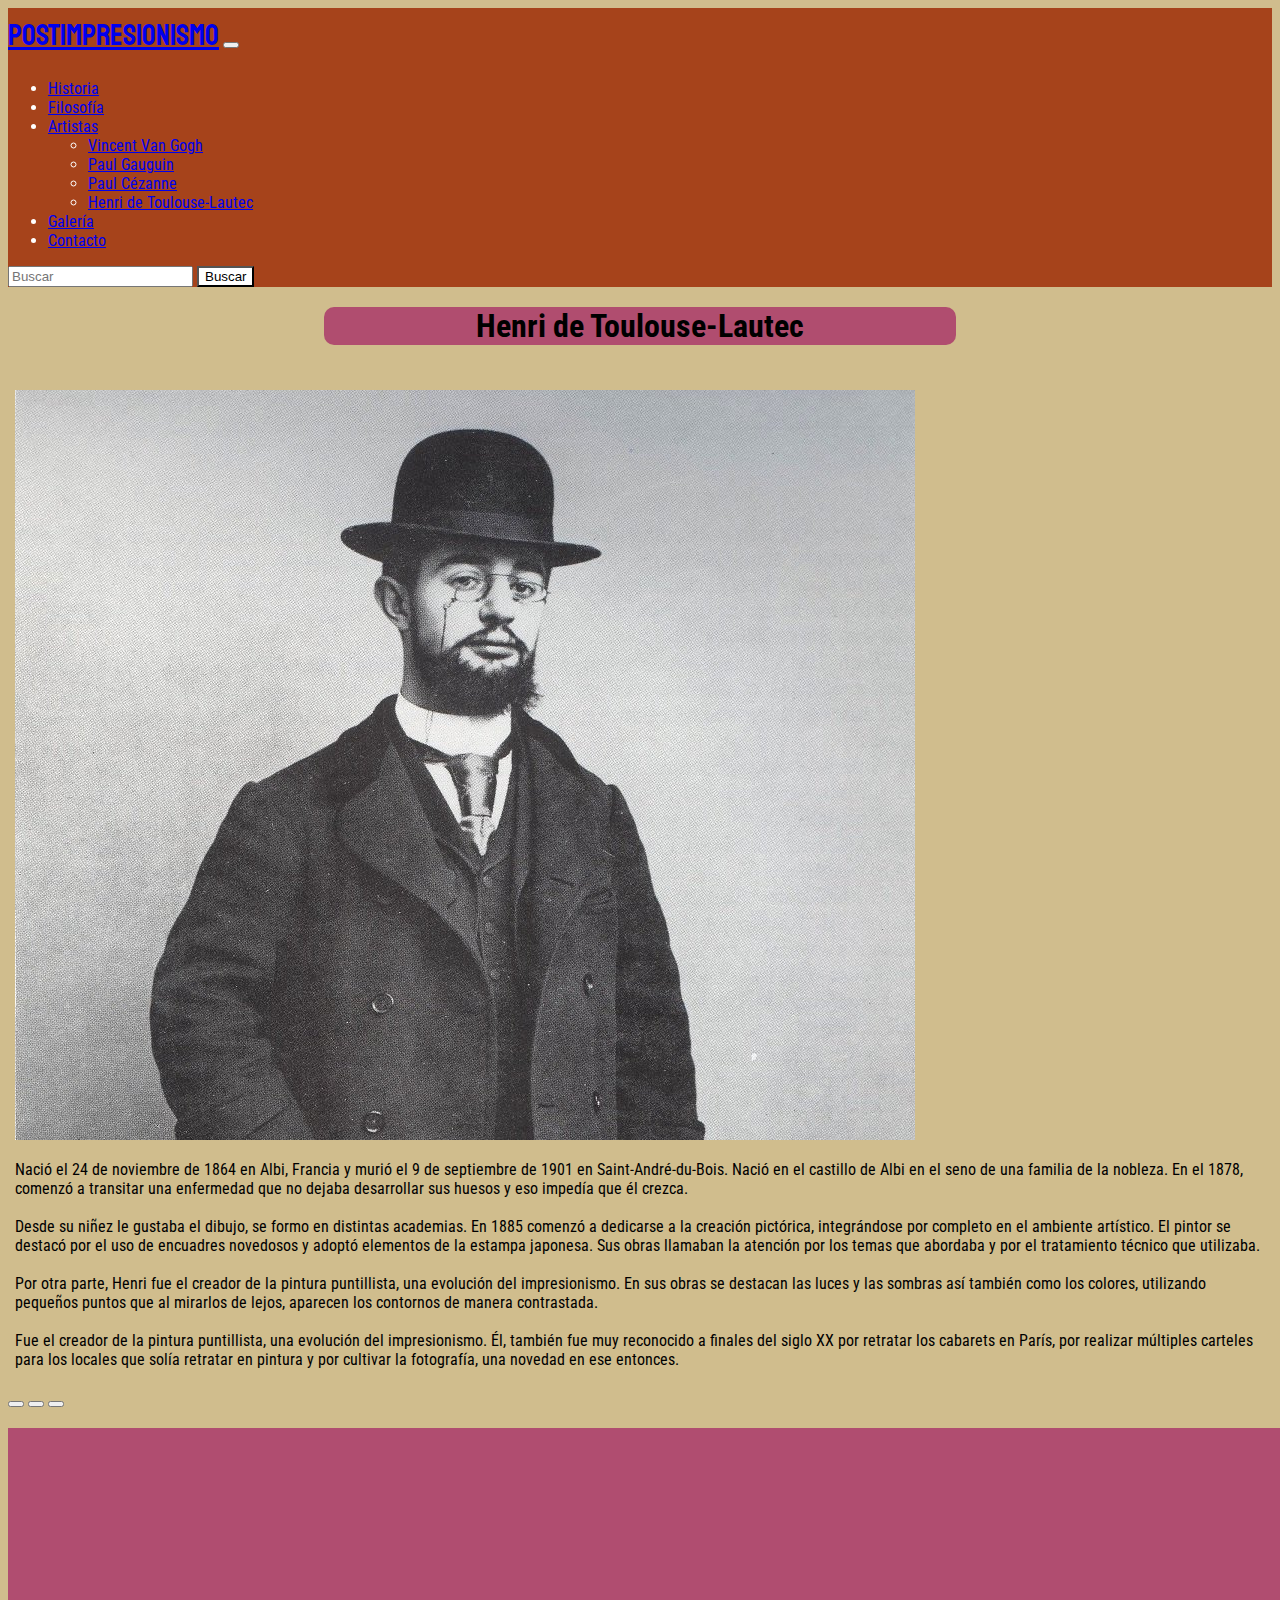
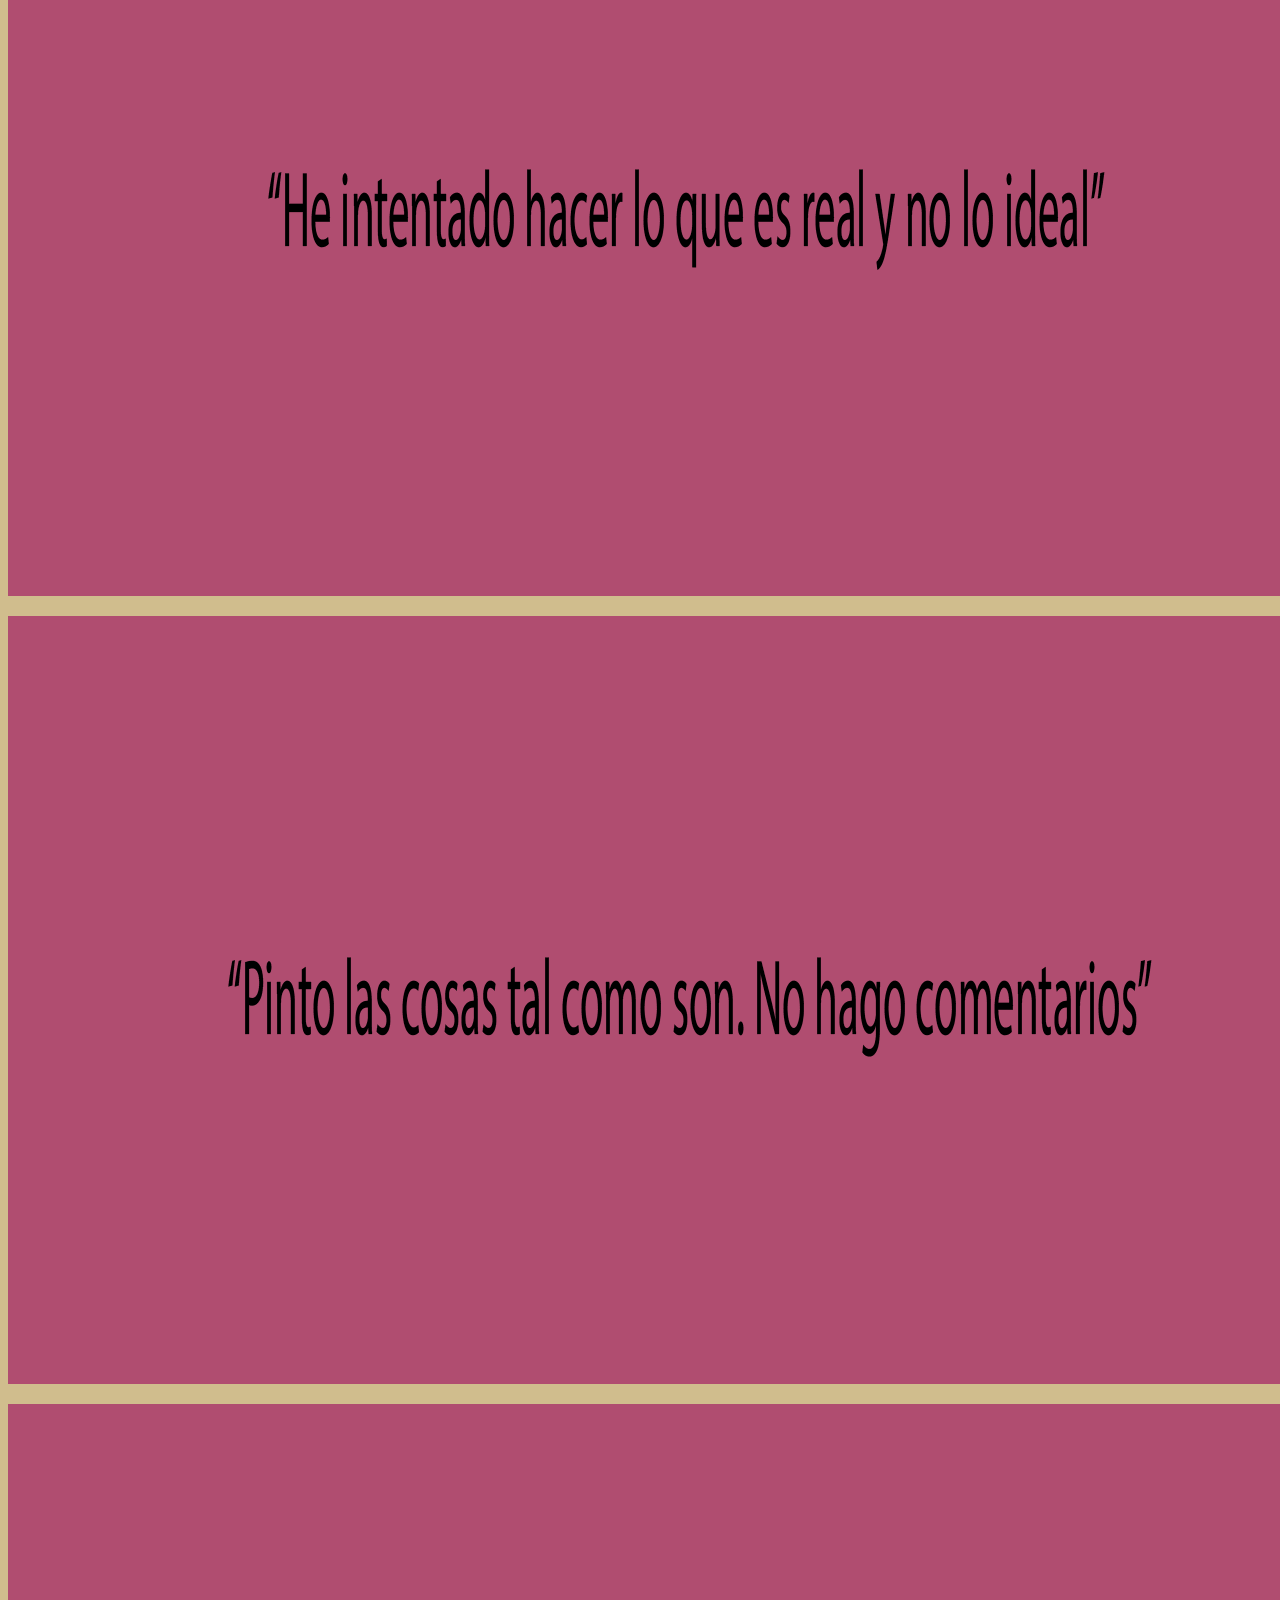
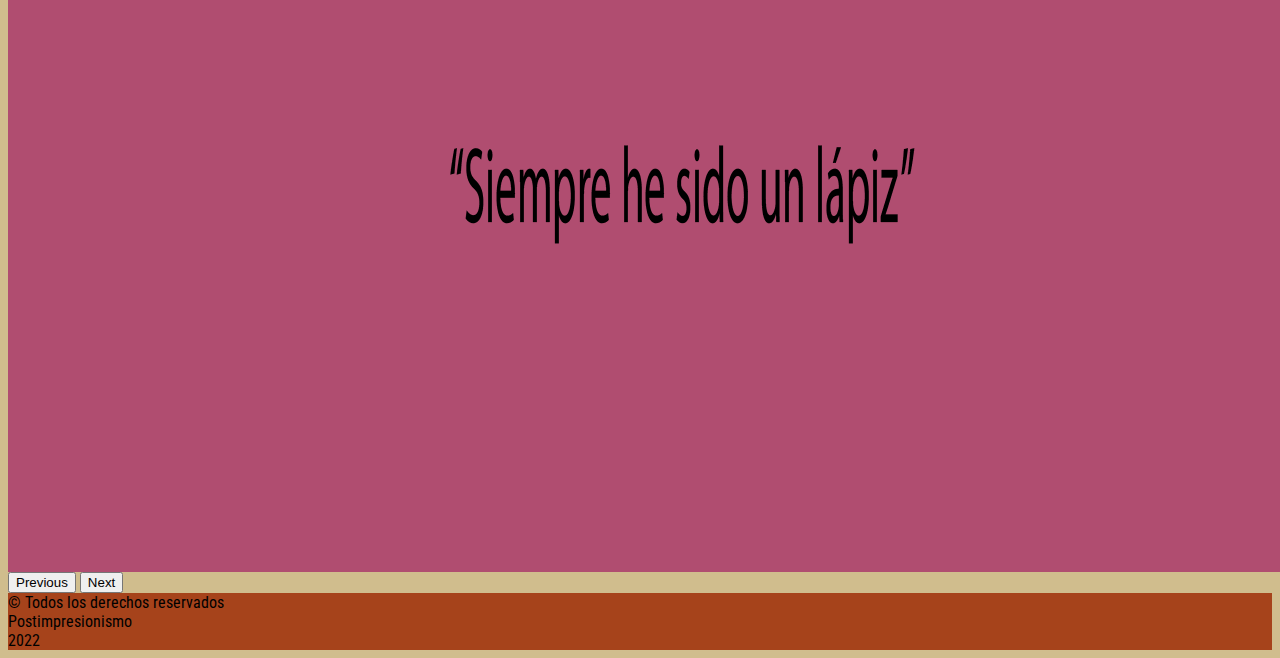
<file: web/henri.html>
<!DOCTYPE html>
<html lang="es">
<head>
    <meta charset="UTF-8">
    <meta name="viewport" content="width=device-width, initial-scale=1.0">
    <link href="https://fonts.googleapis.com/css2?family=Roboto+Condensed&display=swap" rel="stylesheet">
    <link href="https://fonts.googleapis.com/css2?family=Koulen&display=swap" rel="stylesheet">
    <title>Henri de Toulouse-Lautec - Postimpresionismo</title>
    <link href="https://cdn.jsdelivr.net/npm/bootstrap@5.1.3/dist/css/bootstrap.min.css" rel="stylesheet" integrity="
    sha384-1BmE4kWBq78iYhFldvKuhfTAU6auU8tT94WrHftjDbrCEXSU1oBoqyl2QvZ6jIW3" crossorigin="anonymous">
    <link rel="stylesheet" href="css/estilos.css">
</head>

 <body class="body">
 <header class="header container">
 <nav class="navbar navbar-expand-lg navbar-light">
  <div class="container-fluid">
    <a class="navbar-brand active" href="index.html">POSTIMPRESIONISMO</a>
    <button class="navbar-toggler" type="button" data-bs-toggle="collapse" data-bs-target="#navbarSupportedContent" aria-controls="navbarSupportedContent" aria-expanded="false" aria-label="Toggle navigation">
      <span class="navbar-toggler-icon"></span>
    </button>
    <div class="collapse navbar-collapse" id="navbarSupportedContent">
      <ul class="navbar-nav me-auto mb-2 mb-lg-0">
        <li class="nav-item">
          <a class="nav-link" aria-current="page" href="historia.html">Historia</a>
        </li>
        <li class="nav-item">
          <a class="nav-link" href="filosofia.html">Filosofía</a>
        </li>
        <li class="nav-item dropdown">
          <a class="nav-link dropdown-toggle active" href="#" id="navbarDropdown" role="button" data-bs-toggle="dropdown" aria-expanded="false">
            Artistas
          </a>
          <ul class="dropdown-menu" aria-labelledby="navbarDropdown">
            <li><a class="dropdown-item" href="vangogh.html">Vincent Van Gogh</a></li>
            <li><a class="dropdown-item" href="gauguin.html">Paul Gauguin</a></li>
            <li><a class="dropdown-item" href="cezanne.html">Paul Cézanne</a></li>
            <li><a class="dropdown-item" href="henri.html">Henri de Toulouse-Lautec</a></li>
          </ul>
        </li>
        <li class="nav-item">
          <a class="nav-link" href="galeria.html">Galería</a>
        </li>
        <li class="nav-item">
          <a class="nav-link" href="contacto.html">Contacto</a>
        </li>
      </ul>
      <form class="d-flex" action="resultados_buscar.php" method="post">
        <input class="form-control me-2" type="search" placeholder="Buscar" aria-label="Search" name="buscar">
        <button class="btn btn-outline-success" type="submit">Buscar</button>
      </form>
    </div>
  </div>
</nav>
    </header>
    <section>
     <div class="artista4"> <h1> Henri de Toulouse-Lautec </h1> </div>
     <div class="card6 mt-5" style="max-width: 1250px;">
  <div class="row g-0">
    <div class="col-md-4">
      <img src="img/henri.jpg" style="margin-top: 25px;" class="img-fluid rounded-start" alt="...">
    </div>
    <div class="col-md-8">
      <div class="card-body">
        <p class="card-text"> Nació el 24 de noviembre de 1864 en Albi, Francia y murió el 9 de septiembre de 1901 en Saint-André-du-Bois. Nació en el castillo de Albi en el seno de una familia de la nobleza. En el 1878, comenzó a transitar una enfermedad que no dejaba desarrollar sus huesos y eso impedía que él crezca. <br> <br> Desde su niñez le gustaba el dibujo, se formo en distintas academias. En 1885 comenzó a dedicarse a la creación pictórica, integrándose por completo en el ambiente artístico. El pintor se destacó por el uso de encuadres novedosos y adoptó elementos de la estampa japonesa. Sus obras llamaban la atención por los temas que abordaba y por el tratamiento técnico que utilizaba. <br> <br> Por otra parte, Henri fue el creador de la pintura puntillista, una evolución del impresionismo. En sus obras se destacan las luces y las sombras así también como los colores, utilizando pequeños puntos que al mirarlos de lejos, aparecen los contornos de manera contrastada. <br> <br>Fue el creador de la pintura puntillista, una evolución del impresionismo. Él, también fue muy reconocido a finales del siglo XX por retratar los cabarets en París, por realizar múltiples carteles para los locales que solía retratar en pintura y por cultivar la fotografía, una novedad en ese entonces. 
 </p>
      </div>
    </div>
  </div>
</div>
<div id="carouselExampleIndicators" class="carousel slide" data-bs-ride="carousel">
  <div class="carousel-indicators">
    <button type="button" data-bs-target="#carouselExampleIndicators" data-bs-slide-to="0" class="active" aria-current="true" aria-label="Slide 1"></button>
    <button type="button" data-bs-target="#carouselExampleIndicators" data-bs-slide-to="1" aria-label="Slide 2"></button>
    <button type="button" data-bs-target="#carouselExampleIndicators" data-bs-slide-to="2" aria-label="Slide 3"></button>
  </div>
  <div class="carousel-inner mb-4 ">
    <div class="carousel-item active">
      <img class="w-50" src="img/frasehenri1.jpg" alt="">
    </div>
    <div class="carousel-item">
      <img class="w-50" src="img/frasehenri2.jpg" alt="">
    </div>
    <div class="carousel-item">
      <img class="w-50" src="img/frasehenri3.jpg" alt="">
    </div>
  </div>
   <button class="carousel-control-prev" type="button" data-bs-target="#carouselExampleIndicators" data-bs-slide="prev">
    <span class="carousel-control-prev-icon" aria-hidden="true"></span>
    <span class="visually-hidden">Previous</span>
  </button>
  <button class="carousel-control-next" type="button" data-bs-target="#carouselExampleIndicators" data-bs-slide="next">
    <span class="carousel-control-next-icon" aria-hidden="true"></span>
    <span class="visually-hidden">Next</span>
  </button>
</div>
   </section>
     <footer>
           <div class="container  p-4 text-center">
            <div class="row justify-content-center">
                <div class="col-6">
                    <span>
                        &copy; Todos los derechos reservados <br>
                        Postimpresionismo <br> 2022
                    </span>
                </div>
            </div>
        </div>
    </footer>
  



<script src="https://cdn.jsdelivr.net/npm/bootstrap@5.1.3/dist/js/bootstrap.bundle.min.js" integrity="sha384-ka7Sk0Gln4gmtz2MlQnikT1wXgYsOg+OMhuP+IlRH9sENBO0LRn5q+8nbTov4+1p" crossorigin="anonymous"></script>
</body>
</html>
</file>
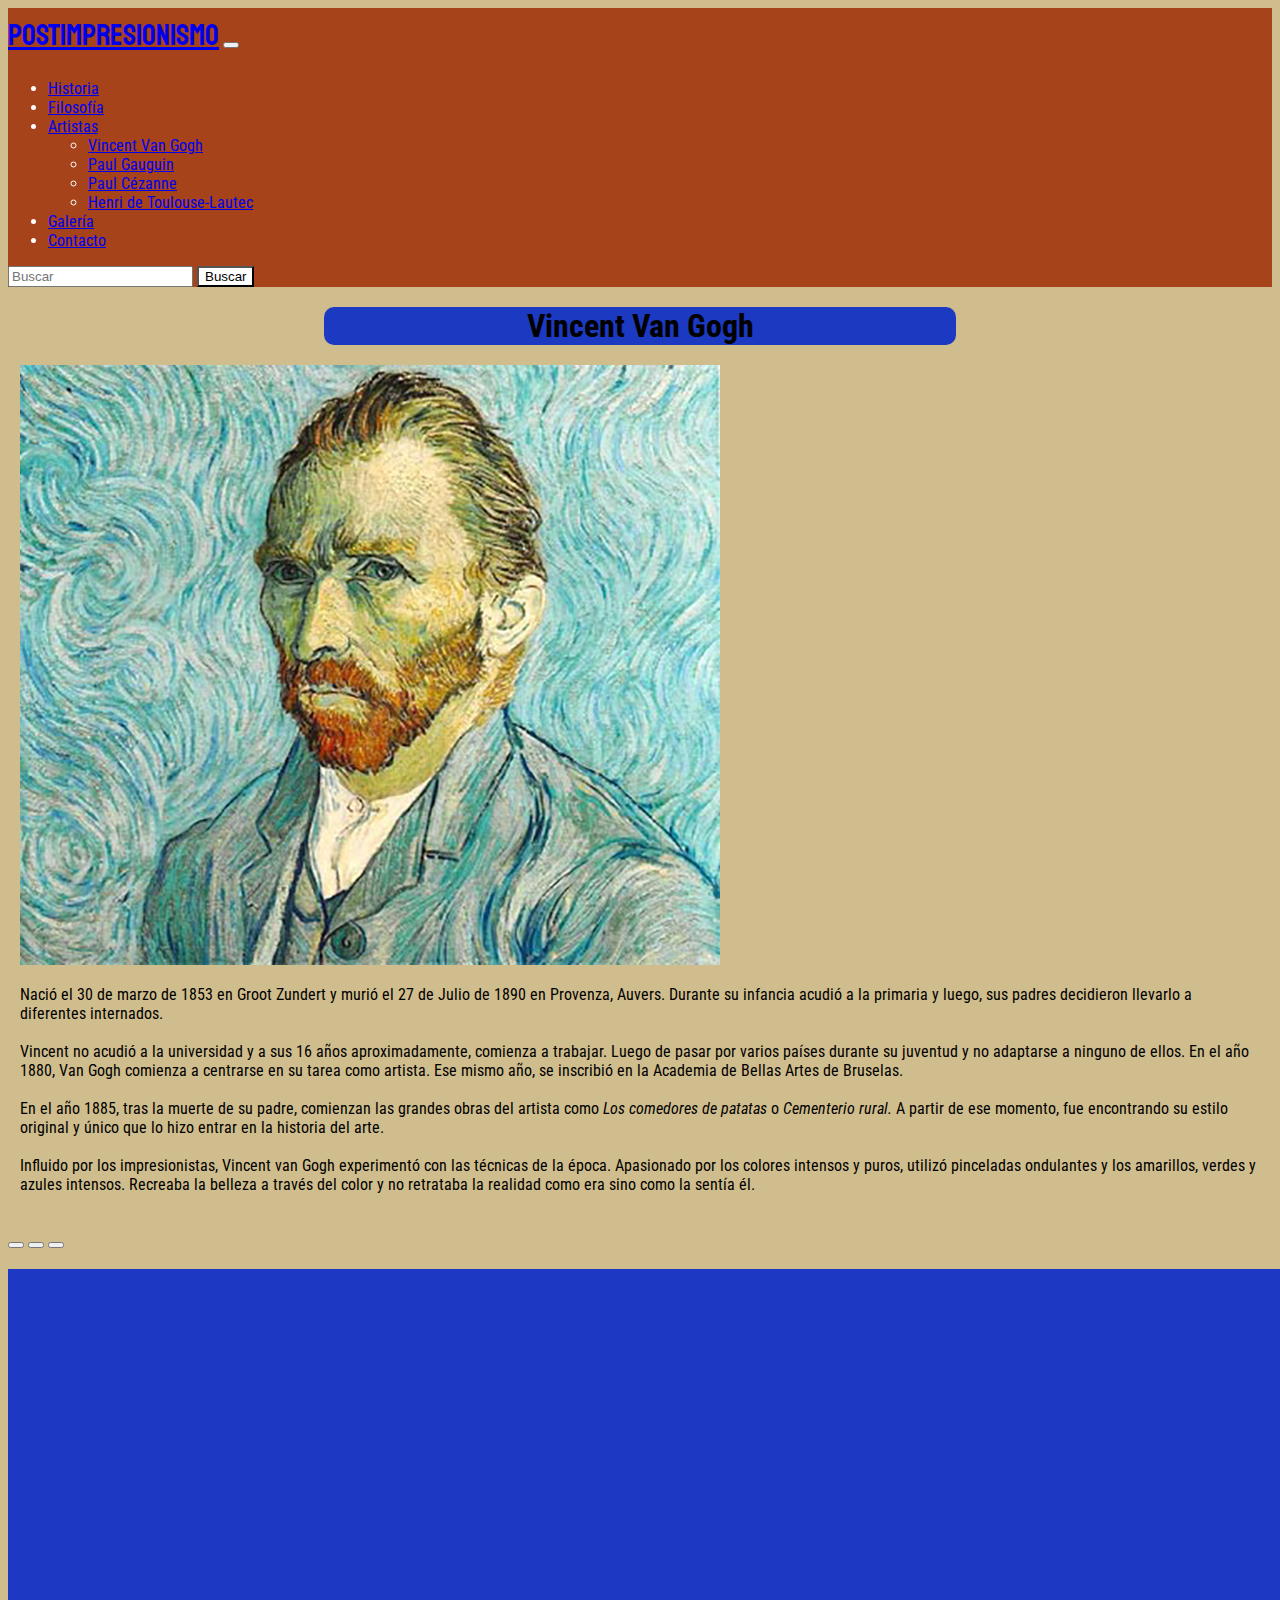
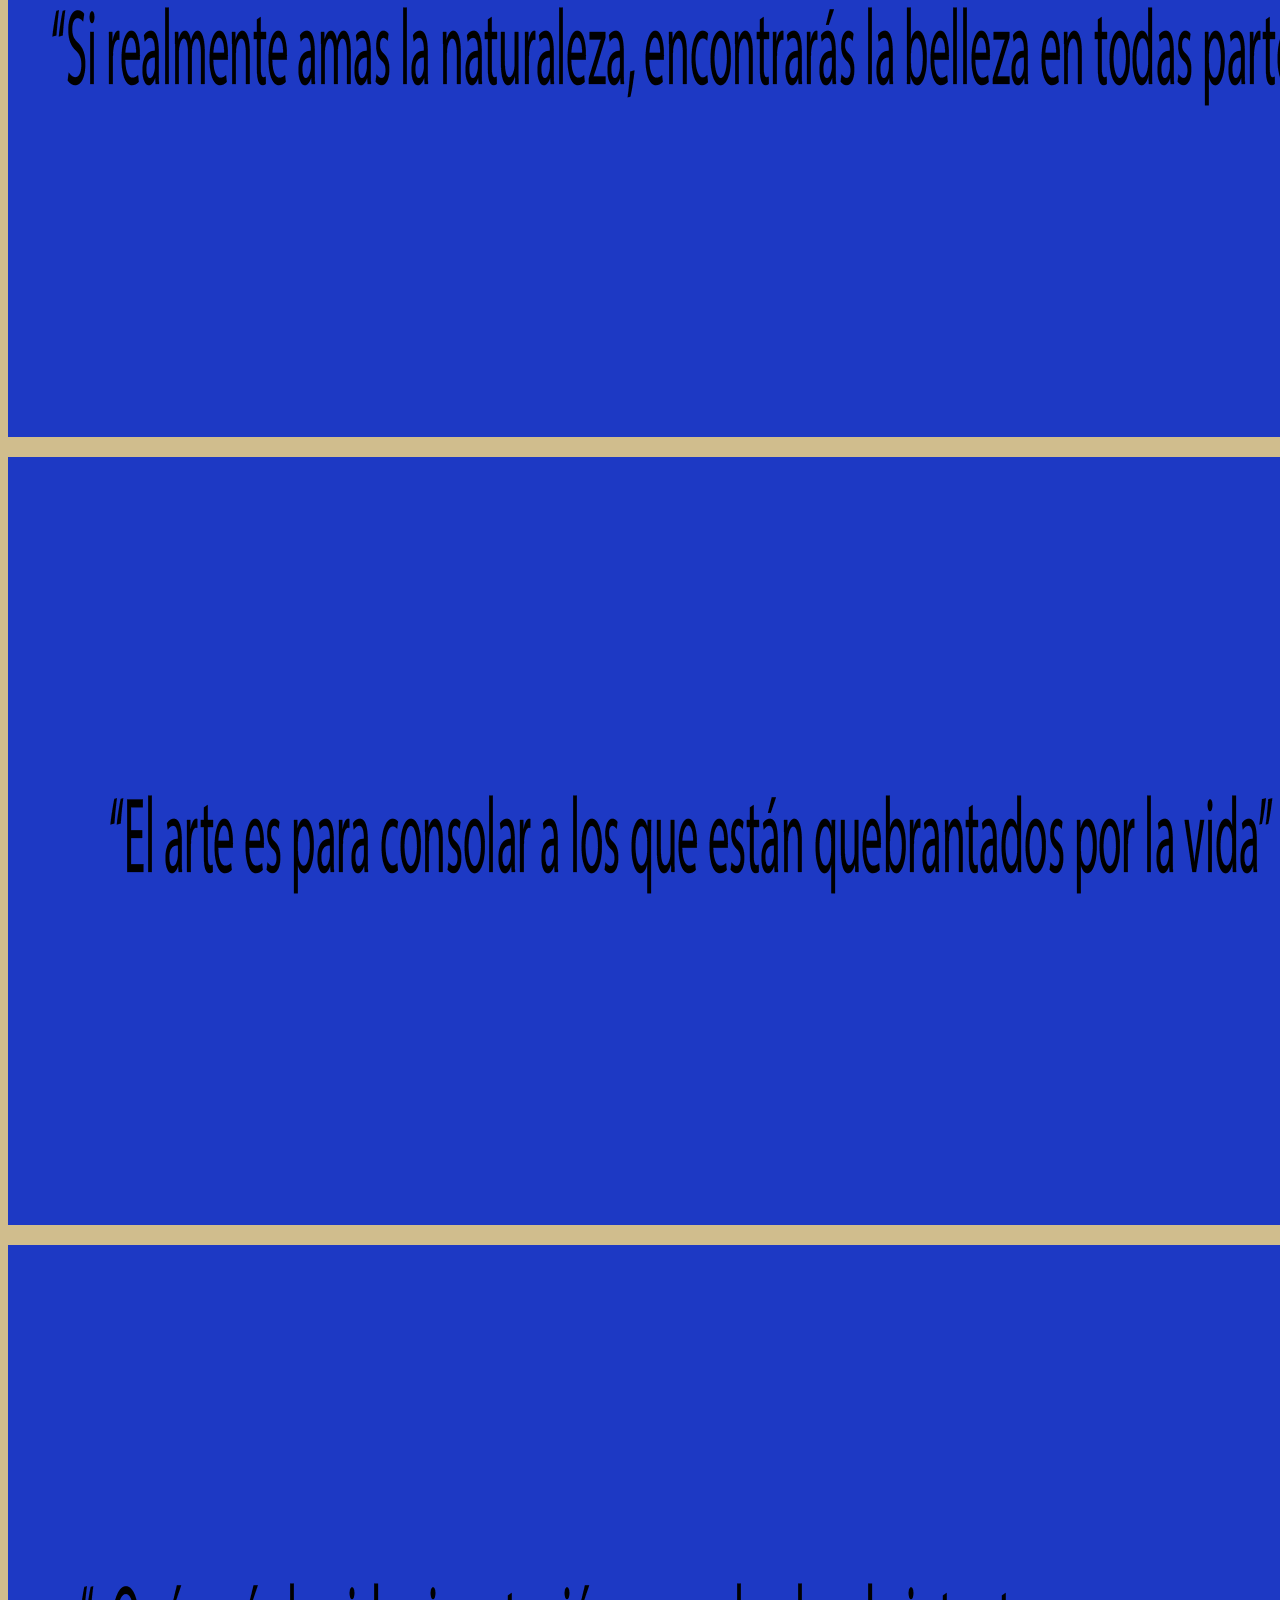
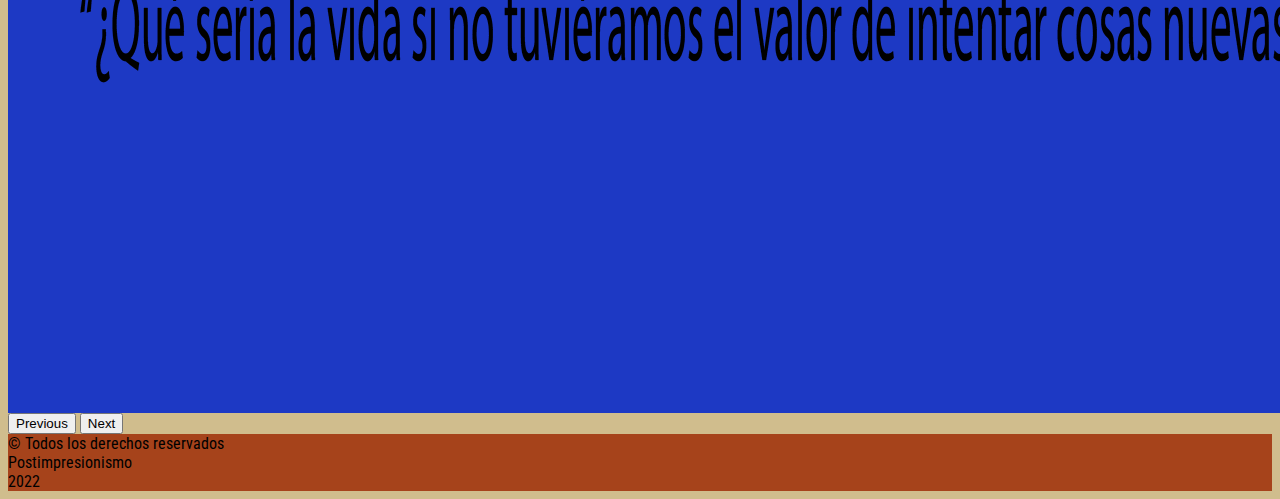
<file: web/vangogh.html>
<!DOCTYPE html>
<html lang="es">
<head>
    <meta charset="UTF-8">
    <meta name="viewport" content="width=device-width, initial-scale=1.0">
    <link href="https://fonts.googleapis.com/css2?family=Roboto+Condensed&display=swap" rel="stylesheet">
    <link href="https://fonts.googleapis.com/css2?family=Koulen&display=swap" rel="stylesheet">
    <title> Vincent Van Gogh-  Postimpresionismo</title>
    <link href="https://cdn.jsdelivr.net/npm/bootstrap@5.1.3/dist/css/bootstrap.min.css" rel="stylesheet" integrity="
    sha384-1BmE4kWBq78iYhFldvKuhfTAU6auU8tT94WrHftjDbrCEXSU1oBoqyl2QvZ6jIW3" crossorigin="anonymous">
    <link rel="stylesheet" href="css/estilos.css">
</head>

 <body class="body">
 <header class="header container">
 <nav class="navbar navbar-expand-lg navbar-light">
  <div class="container-fluid">
    <a class="navbar-brand active" href="index.html">POSTIMPRESIONISMO</a>
    <button class="navbar-toggler" type="button" data-bs-toggle="collapse" data-bs-target="#navbarSupportedContent" aria-controls="navbarSupportedContent" aria-expanded="false" aria-label="Toggle navigation">
      <span class="navbar-toggler-icon"></span>
    </button>
    <div class="collapse navbar-collapse" id="navbarSupportedContent">
      <ul class="navbar-nav me-auto mb-2 mb-lg-0">
        <li class="nav-item">
          <a class="nav-link" aria-current="page" href="historia.html">Historia</a>
        </li>
        <li class="nav-item">
          <a class="nav-link" href="filosofia.html">Filosofía</a>
        </li>
        <li class="nav-item dropdown">
          <a class="nav-link dropdown-toggle active" href="#" id="navbarDropdown" role="button" data-bs-toggle="dropdown" aria-expanded="false"> Artistas </a>
          <ul class="dropdown-menu" aria-labelledby="navbarDropdown">
            <li><a class="dropdown-item" href="vangogh.html">Vincent Van Gogh</a></li>
            <li><a class="dropdown-item" href="gauguin.html">Paul Gauguin</a></li>
            <li><a class="dropdown-item" href="cezanne.html">Paul Cézanne</a></li>
            <li><a class="dropdown-item" href="henri.html">Henri de Toulouse-Lautec</a></li>
          </ul>
        </li>
        <li class="nav-item">
          <a class="nav-link" href="galeria.html">Galería</a>
        </li>
        <li class="nav-item">
          <a class="nav-link" href="contacto.html">Contacto</a>
        </li>
      </ul>
      <form class="d-flex">
        <input class="form-control me-2" type="search" placeholder="Buscar" aria-label="Search">
        <button class="btn btn-outline-success" type="submit">Buscar</button>
      </form>
    </div>
  </div>
</nav>
    </header>
    <section>
     <div class="artista1"> <h1> Vincent Van Gogh </h1> </div>
     <div class="card6 mt-5" style="max-width: 1240px; display: flex;">
  <div class="row g-0">
    <div class="col-md-4">
      <img src="img/vang.jpg" class="img-fluid rounded-start" alt="...">
    </div>
    <div class="col-md-8">
      <div class="card-body">
        <p class="card-text">Nació el 30 de marzo de 1853 en Groot Zundert y murió el 27 de Julio de 1890 en Provenza, Auvers.
    Durante su infancia acudió a la primaria y luego, sus padres decidieron llevarlo a diferentes internados. 
    <br> <br> Vincent no acudió a la universidad y a sus 16 años aproximadamente, comienza a trabajar. Luego de pasar por varios países durante su juventud y no adaptarse a ninguno de ellos. En el año 1880, Van Gogh comienza a centrarse en su tarea como artista. Ese mismo año, se inscribió en la Academia de Bellas Artes de Bruselas. 
    <br> <br>
    En el año 1885, tras la muerte de su padre, comienzan las grandes obras del artista como <i> Los comedores de patatas </i> o <i> Cementerio rural. </i> A partir de ese momento, fue encontrando su estilo original y único que lo hizo entrar en la historia del arte. <br> <br> Influido por los impresionistas, Vincent van Gogh experimentó con las técnicas de la época. Apasionado por los colores intensos y puros, utilizó pinceladas ondulantes y los amarillos, verdes y azules intensos. Recreaba la belleza a través del color y no retrataba la realidad como era sino como la sentía él. </p>
      </div>
    </div>
  </div>
</div>
<div id="carouselExampleIndicators" class="carousel slide" data-bs-ride="carousel">
  <div class="carousel-indicators">
    <button type="button" data-bs-target="#carouselExampleIndicators" data-bs-slide-to="0" class="active" aria-current="true" aria-label="Slide 1"></button>
    <button type="button" data-bs-target="#carouselExampleIndicators" data-bs-slide-to="1" aria-label="Slide 2"></button>
    <button type="button" data-bs-target="#carouselExampleIndicators" data-bs-slide-to="2" aria-label="Slide 3"></button>
  </div>
  <div class="carousel-inner mb-4 ">
    <div class="carousel-item active">
      <img class="w-50" src="img/frasevan1.jpg" alt="">
    </div>
    <div class="carousel-item">
      <img class="w-50" src="img/frasevan2.jpg" alt="">
    </div>
    <div class="carousel-item">
      <img class="w-50" src="img/frasevan3.jpg" alt="">
    </div>
  </div>
   <button class="carousel-control-prev" type="button" data-bs-target="#carouselExampleIndicators" data-bs-slide="prev">
    <span class="carousel-control-prev-icon" aria-hidden="true"></span>
    <span class="visually-hidden">Previous</span>
  </button>
  <button class="carousel-control-next" type="button" data-bs-target="#carouselExampleIndicators" data-bs-slide="next">
    <span class="carousel-control-next-icon" aria-hidden="true"></span>
    <span class="visually-hidden">Next</span>
  </button>
</div>

   </section>
    <footer>
           <div class="container  p-4 text-center">
            <div class="row justify-content-center">
                <div class="col-6">
                    <span>
                        &copy; Todos los derechos reservados <br>
                        Postimpresionismo <br> 2022
                    </span>
                </div>
            </div>
        </div>
    </footer>
  



<script src="https://cdn.jsdelivr.net/npm/bootstrap@5.1.3/dist/js/bootstrap.bundle.min.js" integrity="sha384-ka7Sk0Gln4gmtz2MlQnikT1wXgYsOg+OMhuP+IlRH9sENBO0LRn5q+8nbTov4+1p" crossorigin="anonymous"></script>
</body>
</html>
</file>
<file: web/css/estilos.css>
.header { color: white;}  

.container-fluid { background-color: #a6431b; font-family: 'Roboto Condensed', sans-serif;}

.container-fluid .navbar-nav { color: white;}

.navbar-brand  { font-family: 'Koulen', cursive; font-size: 30px; transition-duration: 1.5s; transition-property: all;   }

.navbar-brand:hover { font-family: 'Koulen', cursive; font-size: 30px; transform: scale(1.1);  }

.btn { color: black; border-color: black; background-color: white;}

.btn:hover {color: white; border-color: white; background-color: black;}

body { font-family: 'Roboto Condensed', sans-serif; background-color: #d0bd8d;}

.index { background-color: #5e7348; width: 50%; margin-right: auto; margin-left: auto; border-radius: 10px; }

.index h1 { text-align: center; margin: 20px; }

.postimp { background-color: #5e7348; width: 50%; margin-right: auto; margin-left: auto; border-radius: 10px;}

.postimp h1 { text-align: center; margin: 20px; }

.carousel-inner img { display:block; margin:auto; margin-top: 20px; } 

.card { display:block; margin: auto; margin-top: 20px; margin-bottom: 20px; background-color: #5e7348; border-radius: 20px;  }

.botonindex  { width: 30%; border-radius: 8px; border: 3px solid black; background-color: white; margin-right: auto; margin-left: auto; }

.botonindex  a { text-decoration: none; color: black; margin-left: 32%; }

.botonindex:hover { width: 30%; border-radius: 8px; background-color: black; margin-right: auto; margin-left: auto; color: white;  }

.botonindex a:hover { text-decoration: none; color: white; }

.card2 { margin-left: auto; margin-right: auto; }

.card2 img { border: 5px solid #5e7348; transition-duration: 1.5s; transition-property: all;  }

.card2 img:hover { border: 5px solid #5e7348; transform: scale(1.1);  }

.botonhistoria  { width: 30%; border-radius: 8px; border: 3px solid black; background-color: white; margin-right: auto; margin-left: auto; }

.botonhistoria  a { text-decoration: none; color: black; margin-left: 28%; }

.botonhistoria:hover { width: 30%; border-radius: 8px; background-color: black; margin-right: auto; margin-left: auto; color: white;  }

.botonhistoria a:hover { text-decoration: none; color: white; }

.card3 { margin-left: auto; margin-right: auto; }

.card-group { display: flex; justify-content: center; }

.card3 img { border: 5px solid #5e7348; transition-duration: 1.5s; transition-property: all; }

.card3 img:hover { border: 5px solid #5e7348; transform: scale(1.1);}

.card-text { background-color: none; }

.card6 { display:block; margin: auto; margin-top: 20px; margin-bottom: 20px; }

.artista1 { background-color: #1b39c1; width: 50%; margin-right: auto; margin-left: auto; border-radius: 10px;}

.artista1 h1 { text-align: center; margin: 20px; }

.artista2 { background-color: #f1bc3c; width: 50%; margin-right: auto; margin-left: auto; border-radius: 10px;}

.artista2 h1 { text-align: center; margin: 20px; }

.artista3 { background-color: #5e7348; width: 50%; margin-right: auto; margin-left: auto; border-radius: 10px;}

.artista3 h1 { text-align: center; margin: 20px; }

.artista4 { background-color: #b04d6f; width: 50%; margin-right: auto; margin-left: auto; border-radius: 10px;}

.artista4 h1 { text-align: center; margin: 20px; }

.card4 { margin-left: auto; margin-right: auto; }

.card4 .card-body { text-align: center; }

.card4 img { border: 5px solid #5e7348; transition-duration: 1.5s; transition-property: all;  }

.card4 img:hover { border: 5px solid #5e7348; transform: scale(1.1);  }

.card5 { border-radius: 8px; border: 10px solid #5e7348; margin-top: 20px;}

.fotocontacto { display: flex; justify-content: center; }

.fotocontacto img { border: 5px solid #5e7348; transition-duration: 1.5s; transition-property: all; width: 30%; margin: auto;}

.fotocontacto img:hover { border: 5px solid #5e7348; transform: scale(1.1); width: 40%;}

h3 { color: black; }

.formu input { width: 60%; border-radius: 8px; border: 3px solid black;  }

.formu2 input { width: 60%; border-radius: 8px; border: 3px solid black;  padding: 10%; text-align: center;}

.boton input { width: 30%; border-radius: 8px; border: 3px solid black; background-color: white; }

.boton input:hover { width: 30%; border-radius: 8px; border: 3px solid white; background-color: black; color: white; }

footer { background-color: #a6431b; color: black; }
</file>
